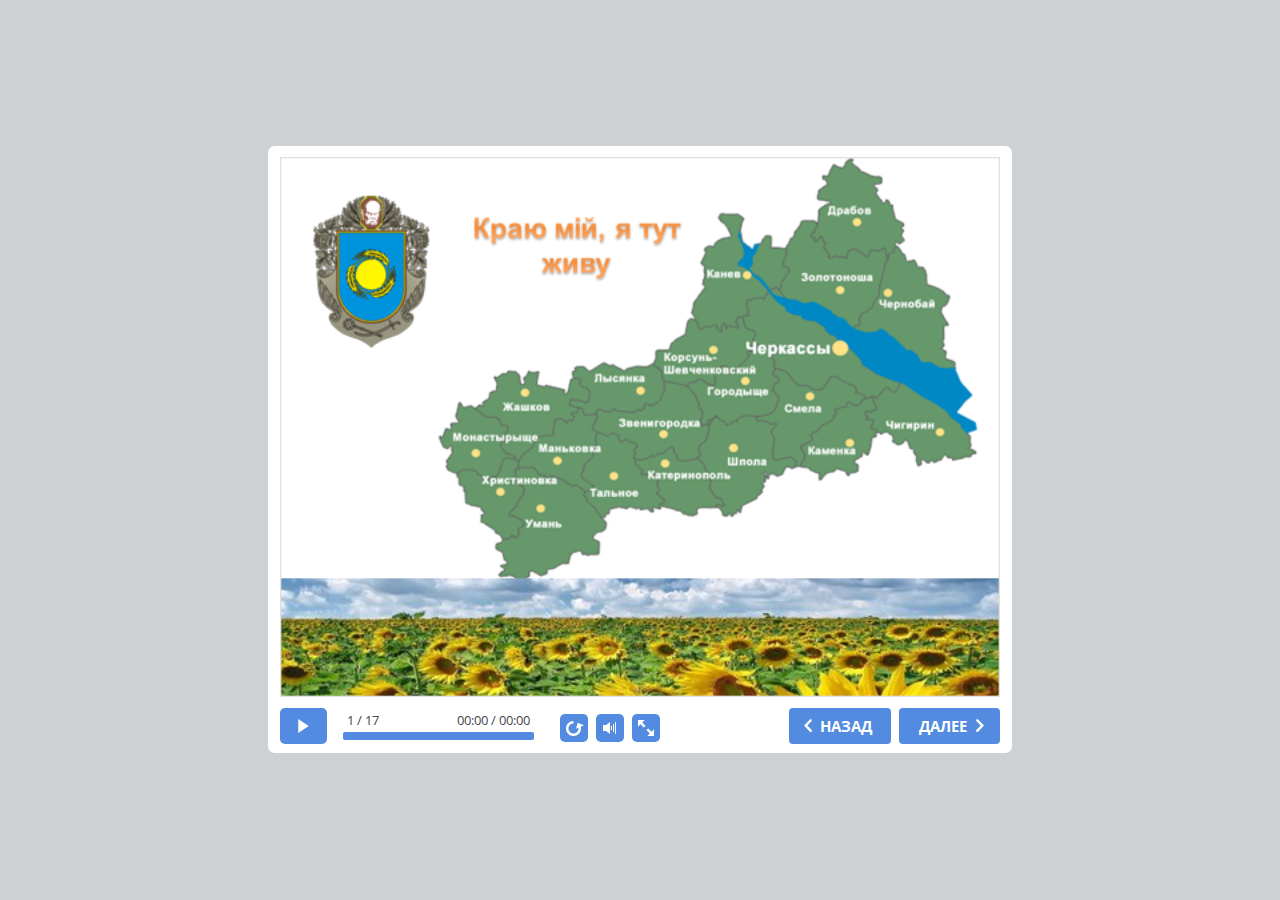
<file: Krayu mіj, ya tut zhivu/index.html>
<!DOCTYPE html>
<!-- Created with iSpring --><!-- 564 479 --><!--version 10.2.1.3006 --><!--type html --><!--mainFolder ./ -->
<html style=background-color:#ced1d3;>
<head>
    <meta http-equiv="Content-Type" content="text/html;charset=utf-8"/><meta name="viewport" content="width=device-width,initial-scale=1,minimum-scale=1,maximum-scale=1,user-scalable=no"/><meta name="format-detection" content="telephone=no"/><meta name="apple-mobile-web-app-capable" content="yes"/><meta name="apple-mobile-web-app-status-bar-style" content="black"/><meta http-equiv="X-UA-Compatible" content="IE=edge"/><meta name="msapplication-tap-highlight" content="no"/><title>Краю мій , я тут живу</title><link rel="apple-touch-icon-precomposed" href="data/apple-touch-icon.png"/><link rel="shortcut icon" type="image/ico" href="data/favicon.ico"/><style>body {background-color:#ced1d3;}#spr0_1958a6b {display:none;}</style>
    
    
    <style>
		#playerView {
			position:absolute;
			-webkit-tap-highlight-color:rgba(0,0,0,0);
			-webkit-user-select:none;
			-moz-user-select:none;
			-webkit-touch-callout:none;
			-webkit-user-drag:none;
		}
		#playerView * {
			position:absolute;
		}
		#preloader {
			width: 50px;
			height: 50px;
			position: absolute;
			top: 0;
			left: 0;
			bottom: 0;
			right: 0;
			margin: auto;
			border-radius: 10px;
			background-color: rgba(0, 0, 0, 0.5);
		}

		#preloader::after {
			content: '';
			position: absolute;
			background: url([data-uri]);
			background-size: cover;
			top: 0;
			left: 0;
			bottom: 0;
			right: 0;
			animation: preloader_spin 1s infinite linear;
			-webkit-animation: preloader_spin 1s infinite linear;
		}

		@keyframes preloader_spin { 0% {transform: rotate(0deg);} 100% {transform: rotate(360deg);} }
		@-webkit-keyframes preloader_spin { 0% {-webkit-transform: rotate(0deg);} 100% {-webkit-transform: rotate(360deg);}}
    </style>
</head>
<body>
	<div id="preloader"></div>
	<script src="data/browsersupport.js?BC6EE23C"></script>
	<script src="data/player.js?BC6EE23C"></script>
    <div id="content"></div>
    <div id="spr0_1958a6b"></div>
    <script>
		(function(startup){
			function start(savedPresentationState)
			{
				var presInfo = "eNrdXHtzE1eW/yo92krNTJVa2y31Q2L/mOpWt0AVI3ksOSSbpFQ2CPDG2F7bkGQpqvwIjxQsZBjHTpgQAmx2t2r2DyFb2NiW/RVaXyGfZM/[base64]/wPvs7PXm2mU2OpUx/[base64]/nrroc73hj4usQIgyan+poBq2ndfkounkQPsNRbaKtiWX8sVCySm6ulmybrDEqQtj82Of/PPc5MSFppr5N9zb8/1Xz9OWXwhkAumUdCjsF4N24QCz0CRJYapKRlFUYqFlTK1garqazWu6mTWzTVlVb3yaTv07ThMnNcNjKxmdBcY1mBCr9fGnYkV5DS4Izgr/0QRrthS8/hP0CTgRi7nLYzPNOXGpxvw+4B9fih+f8c+L/OPzaSaOr7ehZi29qDuyq+TA2uYLhmwXTFXW8/mcreQNzbTzCeudTVzv7Gut9/94HVjxbVjzr2F5u97ebyRvzdvrLcDCe7vwAdZ/xduge63ffDLrPYXtWOgt073b3p63LcGPrd5ibwloaMPw0qKggock7wWMgM9vwcV7GQmY/EBG39sWmw2kqzBGFznA+E96q71Fr0tbDyPsw7+dUICfgfYFsIV7HfjQkYSk3svesgREHcnb6d2HOzTcH+CRt0XM2OV/fMiYBbtQUFxdLmm2LmuKYcgFVy3JTkF3DEPXrIKtJEAmlwiZ3OtA5pPZw/96j3FzFglXHdxV3mu4Cl/[base64]/carNzXuKcbCBakiUAU4bwGOwf7uty7iZjArQQcAD3ico9guY1PPYMn8KlF/PJnMpLr4n6b8AaX/xew3YaPoA/0ELL/[base64]/Fpq2LNl+CXaav6BNYlN49DOoQ7/vwGIAQuBAAkfE22mq4hFEfkKR5BIIqLof3Ugq0BMKS3tegjYPcV4kPEK0T4MX8dgniW4GB3yanAU/CB9CqiBAdYnnT2zrR6mDqimvqGmiCargQb+Z02TJdTTYcrQQ/Nc021QR1MBLVwTieOnjPKMpPI2y9p5Ho4Z4ICrwntOO+fwcb+cvC97BXsP2bZEgJDwhqcvOsSl8RUuBx0LBWcI9sHT50C7DaBrTKEnvmmDFlm931eaMIEGG88m+8YBBikInBiG/dl1Blb8OAL2mMTujsN0U4sACPBugDDeOJi2hlXeh+ICpFvxhv/xa/[base64]/cDXeT4bSAkRbAKQ1bCcacs4tdQl+rP/gi9VyED7cAWn6oL/[base64]/wLr47+zHjPYGx7hCTLin7E7JBqJ/[base64]/B8i/7Dcg5d+ogh2C4f5Cf+lJZYS4gC0YAN1TY5Q0GEuiWLjnsTZaaQwioCOVUdRUiw6tin1ESrQ5dgnnqQLWIcrIeCMK/Eci/J9hSNOujZ4wSl16FKqj+kyrQRXObESliaZJMwgIiESrxs8SBtxHyN0CnrI2lJ45UdSn8weHu5HwpANKgUsk/1GEV7QPuzDILd9bmj4uapwh5V/[base64]/ayey5VKEGjo2RJEs4pbki2MNvK5om6rtmXmzaRiq5rczlRfr5/51DflvK9kJI4wLtz+6StxRtpAuxHLw+Z/0Ib2WVoycjs0bAvSwyWqcD5Ae6j1w/HUIDvqo2IXlqpAS0wa3pPoZpvMXdgx2IgQMN6ek6vpRsJayTAOmSgZPk63UfKTXfl08ppt5Ew57+qKrDm2I+dtNQ9RT6FQ1EqWa2b1JGwm903Vd9A49X6MIYjKBSuDlff7CEaExddw476UVdIF6kqB7ctgyaBN/[base64]/QUPnxlX/[base64]/SRBpHIooA7yCbB6BR8b9LYXUoKSVEWqOEMXxHNg8nWYPaewfQ60AxRWwaud+Lh1o7oVIkWwj6fw2E/1SIlC45HbBJZN9T2WHYncSocKPoJL0EXijm7VHR1ueA6BkRHJUO2c64muyVNU/JWIe9aSSVoNbkxrB6jM3x0qC1T1MMGiborkQNaWH+IHMLCGkS0LrRCF8IKC/[base64]/jTXBIA9RftN9qnNpWZdnBVcD/uJNeFUWohVe9Bmst8O5SMkp+nxnl4WpFq3eFZxXR813CZf/CegmRfcauOgA/X0rSidOQgmtuJxim1C3H4vp78yW6XFTTX0jVTLpnFkqy5OVXOW6UcfCq6kMpptm2bSbYqucGtmm91arrFxUhuMd8BFK0c41TBePMfcNXFBX5NYbg0laKFSVVnmlNSbYzehLkK98VaXpyaVzKfT1+8mILnrNQpNaMY+bxmGrqRhUk5KHW2kC0YeVMnWfsILsQJLsFX/xUJGHv8yMHVdzx4OjUu3qIJpZg4UorsO5diYkCK8aPFyP1ai5Ekz9zA5ki15pWJ8enJCwOCaX+DXZobXKCDBdL/ZisFgxlCruLY5MT47MSAMEZUGCVT0LOqltdyZiCLkdd1LZBGyZiBEGL4TDarmEpOxe/jA+ObR4xvvsPx0XzQO3fn8b/h2LtLk/6HK/gSExrh+sSV5uTEFJrBa77YIRmKP/5lDQkR69OBoZ6JvOIUvDPFH675Hz6PmHHx2H9Eh7ieGr86Pz89lTk/PTXfnJrPTE3PXhnDZfqnEv2BEfsopq81Z5PuXxw734w8rmfzttN/239Ws02nWEB3NH1lZmzqy6HpS9OZ8bHzn12anb46dYHY5/AvkFz+cqY5C8vzWYzr5MTcfHm+eSXO11XdrJsduD0z25ybaxLbgmNlLSNKMTk23pwMJTNh063B+xEWwcT7SK5NzE3MMwn4uZyp4auaY5eafRMruo7q0GucY1PwVN+sfd58c775xXxMqpnJsS+bswc+ND1zdeagdZyZnb6Ek+i/b+Lf6P3J6bELE1OX8KZTwL/RmygAMohtBqE4Mz49e0Fsg4J/8TXZuPz8Hh8DchrBdzmiCwHa+7A8H+B1Dh8ZigYq4tNUhCl/mAnuXfPf+CNO19EwfJy6Mjb7WXO2Pj1Nr3vi3gKym7PlqYvT8H1sfn7s/OUrcGkOzcF4OND5hMGvRV4pLJO62w2rWHRrtbI95DaskbLVGLJsd6hhW8X3G/Vqw3ZPlysYVj0R4fErOqaHCQgfHG1xy3eRqlx0mg6kOphttV6vnm0MWxV3CLk+hhDtJWZhfJy2RQeGIDQ/jEfF+qB82qqXq5WGPQrsKjV6OZGSt/0g5aKuOyaXt+Dn1mH8am69Xq6crrE8LdGE2qOjR1v+YUDIK4G5KEocwW+o7LjU7/LX5DDqenU4XA7/qMLrLMioU67CWoyM8FIQN+TxDfXyt6jssxc5bfxS1CC3vM4As+Eh6yN3pFErusAQ2Vbrjdro8HB1pO46yHQFHmv5qTCkVXepk0WA6PJrDb0FKUiw6WUyTvuo5UBpEVV92pxd4nU6CbmBuZuPnhdc4YHk/gHG7r2bA3LW3i9XGiAjLYC4XB4q1z9qnK3ymvfBNDresUarVEfOWkOvNwy/FBk5GoHtHKraJg8xPOLW3EodNmD4TLVeRf7/JZqLIjsH8R6I8x5cTaZqynYSQwRfo9KolhrF6milHsOh9N4fR90awaUyetZ2R96T8Gy59F69WofJ+Tdr7w2w/QC4JqIND70jrt4EbecsmOtZa+R9nn5xxIULTuNcuX6GxcUi6IZ/hmVREu/l7fW+7t2j4g8dFNmTqd6+QCdSt6SJ2swsegIazLde1vCwsBGhxI/FARmhlcXqWVC/jxpD1dNg7cqnkeQvom66xGddt2l4VkYY6ndZw/hC1Y3fJzCoAUiGjmYhEQ9dCVhU6iPVIbYDjYr7YZ117htg8633bRJRdbQ+VK4IM/MXoPwe6P+aRAno+oDn/Y23Bv9WBNHoyAiATgCmXCOdx7kMuYHO75ARCl4Y2OGjxAxGPtn5wm/i4Ib457gXabPIOvgddx+AXOqhIjIYZgFfp3rWAhyAFtRHykXEF9kxv24X5u8dWs6dgXH4QoeK63RWmY2+KL39J2nSruSfv0bRM/7I5ypDVcshoJwFfFqn3f6pR6bTOmggOt3ia4LEhSxxvp2L+R2uLy2SMWhxhZ2MJVWBdvxT2qguPpKlYQhfxLm0NhXNJqo1X+4R6xy4LIB4dagGJsrxr6Dwa+T8UDPuiOYaH+8NOneBTvaxGbFq7giDtyVeGt8+kLAhgP5j+Iq539dbTOZ/pnz6zBD8q/[base64]/x6AjItnShEWuItyDZ9ihoxeIgLutxhE72rff7FDPSi5XImaeyaCw62Ui9bQzGnHMrQjZvQAQleb1Cw95C2oSL9cbT8r42SVR4i5xrDIM28G86YD+QR3PCNDvHCTxDTd6T3hJ+oOO6HGDWIpw9YvAHr36GOzX0qyXZia5ksdcwZ9QvvW2fGutCjlhQcNKa+zt0Y2g/wV4Na97pLcLDYaC1+RZlRL4nNnQhehL6/tfBB4H8EWnhz6b2orQFJEkzYRpg2/F0xFUts3gpXbwGlN5n94RK/OaTeFEXvSnqRx7gQ0KGVc+UrYxOT/XfP4JN2ucpmcBsGvRt6mZCsXClVeZ59aU8/YaUa0D5GgLDrFK8Xh8HgXlIG1elnVjsDSyyEo7eag3NFnUFiSotiadAhWVr42DnXrpXrwne2UHmZgmzIcWIG3wC8q+ggEpLHnGy9XB9y2QXziWrqogYR7EH1F2A3etb1F4IdY4KpwVly6EE9ZEoHeQtEOI3wfM0UgNJHsRRd6u7u8XsPFKH/4Wi5/Jk+iaVBESH6xuzdZ56BAh8rBowo4bva05prjUAYV7QqRVdE8EsiLWrFKECtcGGG6rUwNHxKW7AfHGijIx1df8tf+cfcYnw4DXXckgW8ghVA3cKkZDtGOzDgTxAArnnPISX5P+8Z5ITPvL/iQf8fve9AlkfeN6cSHscQFcymG7L5mGJaft1l29v69ICHULbIM8/ofFSiP/U5jNoEkFqjWioJ+KLyi6WuW3afIJSB/4BBLQj/XUgl0vnoQvcl9fUyILQvRX4oTgxTnoxVrA4pDOFhNyHjCSINQsbBSXOHj2Vskl/BMxVdiVm3grM0kJP5k8QFEJts1etW8cxZUKIab16HDtfgqbO7g9Q+JIrV0RFIKANV4wpNkKuKXxeCR4EGeWAZCSwq5Yz47Hd08ML/NWj8XtTdgQS492CQE22Un/4EUBmki1RefuQ3xPH8XrzYFaV/bYeGc6iXhxuW41AxiavaO+RCur41FKnshvhNW8HIdKQuWnOic0TxqlN8mOIZqwLm/NccacR1g2IUllkiBYp12iH8DWCtXxb+m+m5yCgsJVgf/h4p3JFvDzJLfIjr1pCoo/WGDWRXFVYHooXKd1ofSB44XjOIiX5o1SCZW5is+iWysMj/qxfHjhSJDFK4vH9nU3Tjxv8Dd95LuA==";
				PresentationPlayer.start(presInfo, "content", "playerView", onPlayerInit, savedPresentationState);
				function onPlayerInit(player)
				{
					(function(player){
	(function(player)
{
	function findConnector(win)
	{
		var retries = 0;
		while (!win.ispringPresentationConnector && win.parent && win.parent != win)
		{
			++retries;
			if (retries > 7)
			{
				return null;
			}

			win = win.parent;
		}
		return win.ispringPresentationConnector;
	}

	function getConnector()
	{
		var api = findConnector(window);
		if (!api && window.opener && (typeof(window.opener) != "undefined"))
		{
			api = findConnector(window.opener);
		}
		return api;
	}

	try
	{
		var connector = getConnector();
		if (connector)
		{
			connector.register(player);
		}
	}
	catch (e) {}
})(player);

})(player);

					var preloader = document.getElementById("preloader");
					preloader.parentNode.removeChild(preloader);
				}
			}

			if (startup)
				startup(start);
			else
				start();
		})();
    </script>
</body>
</html>
</file>
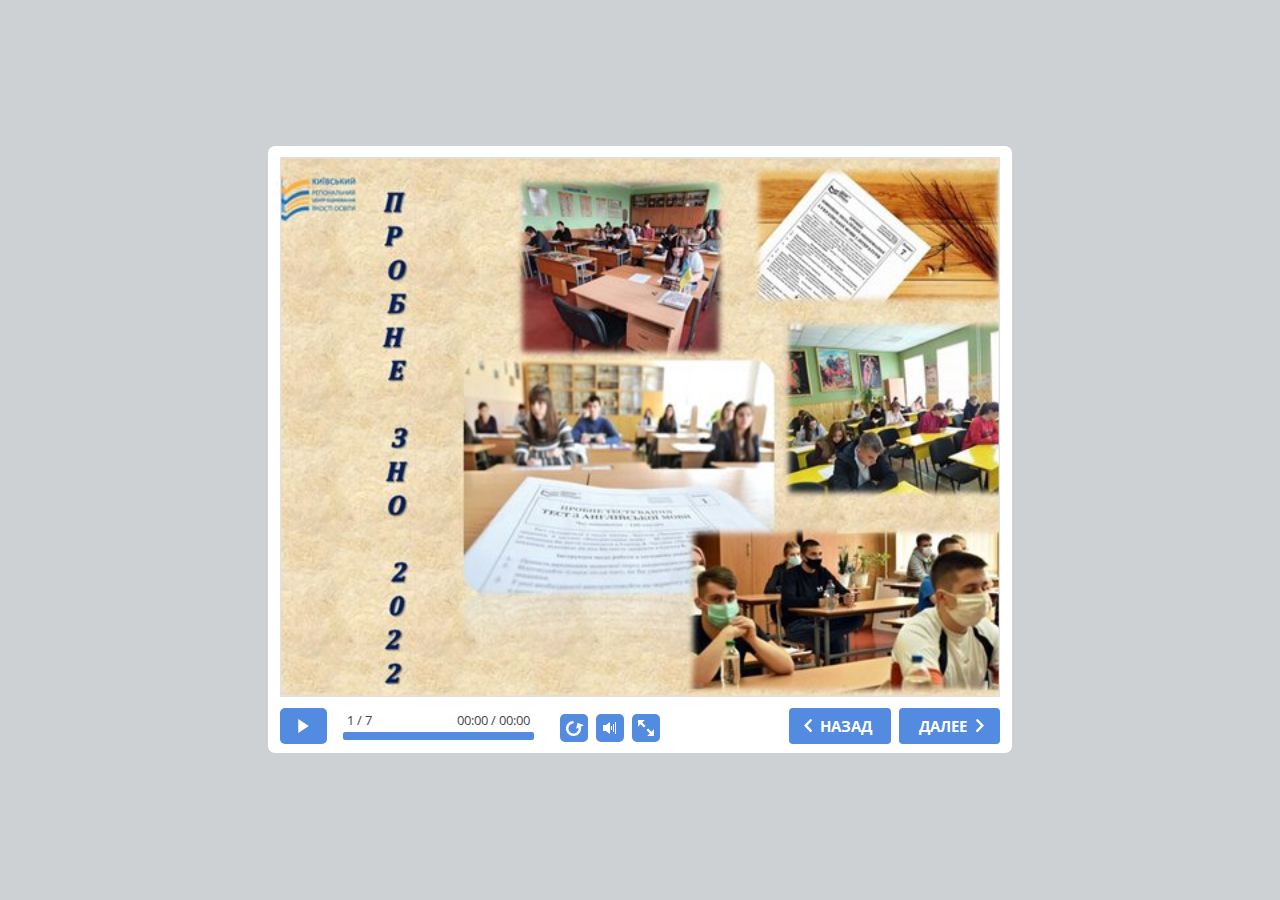
<file: Probne ZNO 2022/index.html>
<!DOCTYPE html>
<!-- Created with iSpring --><!-- 564 479 --><!--version 10.2.1.3006 --><!--type html --><!--mainFolder ./ -->
<html style=background-color:#ced1d3;>
<head>
    <meta http-equiv="Content-Type" content="text/html;charset=utf-8"/><meta name="viewport" content="width=device-width,initial-scale=1,minimum-scale=1,maximum-scale=1,user-scalable=no"/><meta name="format-detection" content="telephone=no"/><meta name="apple-mobile-web-app-capable" content="yes"/><meta name="apple-mobile-web-app-status-bar-style" content="black"/><meta http-equiv="X-UA-Compatible" content="IE=edge"/><meta name="msapplication-tap-highlight" content="no"/><title>Probne ZNO 2022</title><link rel="apple-touch-icon-precomposed" href="data/apple-touch-icon.png"/><link rel="shortcut icon" type="image/ico" href="data/favicon.ico"/><style>body {background-color:#ced1d3;}#spr0_13a8e6f {display:none;}</style>
    
    
    <style>
		#playerView {
			position:absolute;
			-webkit-tap-highlight-color:rgba(0,0,0,0);
			-webkit-user-select:none;
			-moz-user-select:none;
			-webkit-touch-callout:none;
			-webkit-user-drag:none;
		}
		#playerView * {
			position:absolute;
		}
		#preloader {
			width: 50px;
			height: 50px;
			position: absolute;
			top: 0;
			left: 0;
			bottom: 0;
			right: 0;
			margin: auto;
			border-radius: 10px;
			background-color: rgba(0, 0, 0, 0.5);
		}

		#preloader::after {
			content: '';
			position: absolute;
			background: url([data-uri]);
			background-size: cover;
			top: 0;
			left: 0;
			bottom: 0;
			right: 0;
			animation: preloader_spin 1s infinite linear;
			-webkit-animation: preloader_spin 1s infinite linear;
		}

		@keyframes preloader_spin { 0% {transform: rotate(0deg);} 100% {transform: rotate(360deg);} }
		@-webkit-keyframes preloader_spin { 0% {-webkit-transform: rotate(0deg);} 100% {-webkit-transform: rotate(360deg);}}
    </style>
</head>
<body>
	<div id="preloader"></div>
	<script src="data/browsersupport.js?15DD499C"></script>
	<script src="data/player.js?15DD499C"></script>
    <div id="content"></div>
    <div id="spr0_13a8e6f"></div>
    <script>
		(function(startup){
			function start(savedPresentationState)
			{
				var presInfo = "eNrdWuFuG8cRfpUDCwMtIKrH4x2PVH8UR/JoEaF4CnmKk8YBQUmUzVoiCZJS4hoCbMtOHdi1UsOR07R2mrTon/YHrYg2LYnSK9y9Qp+kM7O7xzvyJNmJ3KK2YOlud3bm29mZ2Z3ZuxGpR2YiNxKKnNK1uBJVFDkTVTPJRDQpZ1PRXFpPpzVFzaaSymZkKtIF4vl2c7FRk35TtCRFVhRoXQpv/jQyo6nyVORqZEaVNSADqqVmu1ZutSvxZFzXFBmoWhuRGUWOAd06Qql3Ouv1bq29XonJ08p0rBKX5cSvgK4WmbkRaeCva/[base64]/MvOan25Fpv+La7t0njrEi35socJ0MlTI7A1kg8TkKdlOUYd6rSupnRViylJVdMVXalFY7HNT6Yw5NA0P/6Eq4KBX+aDZfZP5aOZizPF1ekJMBOLztVqq9bhTWXG7wP25zr/c439XWF/Pm0y4qCiUnEzZ5hyKqrrSS2qJmNq1DANPWpksslULqvJyZwZoiglVFHKO6go51vnr84z54/OU+cryXkCf56JGE8KNDJpNZXMgtqUnBpVNS0HT3omGk/lUqmEZhiyEg9RYDxUgfGzFPjZKYguty83nG/dm86R89wZOn3JeQmPu87Q3XHvwe/HErZCY885gL8vGM2R+7m7A70PgbIHTUN3+/K6LBuyc4ys3LvAY88ZuLfdB8BQcg6dvnsb2h/CUOA1hEGv4OmQeNJwydl1b4HMuxIb7v4eht+VQAoMZ0w/B9o9d4ueH/JGkA+NIyZB8A/g7QfnaHIKvDlkGlMSwLjt3nS3nH34K6QB+h5yPwTOt3AqziG29fnLruAI8kHyAMmnACK83XS3AeA+jYCHI2K/Bei36BXnsQWiSZjHEpo8REw2XyHUCxfFoHzubk9LgQUM5wHriG8vQAUDhItzugWwDqBxj82AKXUHXoE/n9a+M+Awf7Jmpy+3nWcgE3EOQM3bMOcd5NsD8H33sdC7+xDNBt62UfIBgt+CWfeoHwbsiqV/TuIOw9W2M4VW14OeAZIwSzwEeq4Bto7ugxlAFTRJXLwBdD5gxkcrjDz3ECjxY6rAtgHSjwyhh68wtS9QBbukymOkpacemxiuw4CQ/ID0Yu1+gN/wCoPvkkJ6aBHA9iZhQan7RA4aGDdQakJSAn4HhAEp6f8VQkQvInXBlG+fwzpi2Igxlvvu1q9Af7uE7gh1iBD86zNwXnnqQeykj2NvfgNkgay5zrdpeRHHMYPJPRsGPidTRUfZQZpx7fadVwhlD9dMAGEMmTTEeADTJV5jg7GJ2zgS7qEcXCi/maE2wjxLrPZzaNzjdkbDWKz4AieA/Ifow7fQyJgV/w0mArjcJ9ANtkb6Ixmf0wha4HD1o+PwMLKDFLfImFHvOGKX7BMV8HvSHS0AeQ+q5wgZk/mxlULPc14CdFAN2i8ayOvMmlRFSiMtMmvmMeUYyBF1j+lbcCEL5X63Jf2cMXhOIYkzdQ5/gRiPgXRAO8gB+cUOwB8yE0Xz7Ln3BJbRGqN2A1vPi3PcEhAUyt6lPcmT2XfvwFBmxbuEkK87agTtEEIXU7JP/cSccZHYyuH63ESbpnV/IHmihP7QgfnGsQ0Yh4wOo+l5bNu0MxyTXm/jJGgTIKs6ACWzRR0Lw2RVzA3ZtoiSjsmunqMHkC3v+kfiNkjhbkju2aOzwE3GYWe0k3tnBqZgshA09XtMXXdo8IDMgZ0NJAipKHbP10qK2nGew674iEVsEeolEnC6WQu8fsLAtAHT5V9yAmD82H0SIEAF82BACkcOaMewKH1mxRhoFFnCgE9UQ2G/IjoAq7vMMcH2WVT1WYIvPlAcfKMIAUYT+b9OPEwzl1LjmVQ0ncFzc1rTooauGZB4yOlcLpFQIBUJOTeroedm9R3O0LJyzEzLiVw0Y+SUqCqrZjRpaMmonI7lMqlsSk6beoiitFBFae9yKptSDTOjZaO5RM6IwjOk+9l0MprOQUKbzRnxuBqWiSVCFZV4hxWVU5IpTc/pUVM10lE1nk1FkylZjuqpuB7XwC9jmhKiKD1UUfq7pCjewEpa87lGhGYTsVq1hlSuUtV0Hfr5/FcaXXn60+bKSgTGGZGZ2LScSCZVPaElFG0qkkXUSkpJJZK6RljHCJaDBFfgVZTTQPbimcJj5yx8KrLIK64jFPUzUSjnjqI+gWLxbBjxt6WMMDydicWRyrW1+mJzdXkCmPpfWKXOpIJOBqT91zQFwhIc16V648oy/O9IygSghB+QPJ1U40oipsdIAAMUkyE0MTxj/cuBfr8LAWOdCzfa9erqhFg9KDYla4oOW4RPaiwVU2WadnWcYnmc4grFqLiix9QkI1mcUEbyVDzJt4oHYxtdHi3hr/lAEX5VPKxhNR6jul1fq63WG3h1sSGmMSLD6SxeLyMhOmLTC/0tX63eK/6zhw3x8KmvlsmH/c4v4kZkcb3bbTaml5qNbq3RnW4022tVVNvPcvQPJI5RNDdq7bD+lepSzTdcU5Lp7Hi3GKum9Wwmhftbc61VbVwvNK80pxerS9eutJvrjWViH8cfILl6vVVrg3quBbiu1jvdfLe2FuRrxkzFVCa6W+1ap1MjtqmsoRgJP8VqdbG2OkKmwwoak/0+Ft7Ex0g26p16l5HANhvXVbxzrF6pjU0sY2Zj2Tj1NWDU2KwFb9bZrX3WDaBqrVav19onDmq21lsn6bHVbl7BSYz36/jj719tVjF4YGc2hT/+TgSADAKLQVY8vdhsL/NlkPEHb3GD+NmFFDPIJhrfVZ8veNY+Zstdz147OKTgP/rwp4aPKXtoeX0b4uqKON3AQPFxZK3avlZr280m3Vvi2oJl19r5xkoT3qvdbnXp6ho0dTBALI4ELYUI3/DdjeXJ3dMVI5Mxy+V8umBWjFLeqBSMtFmopI3MexXbqqTNi/kiu1voU8L6ipX/9iVegMLEdQsT2wOqru45PUB1MlvLtq25yrxRNAvI9Snk2y8woaUqHmW3fcyET+NRND7IXzTsvFWspBeAXbGMnL6hZP6YVbOHvBr4AxZJ4e/gNH5l07bzxYtlhofVoLFY8cqrjIt6PhVPqFJ7Kr9CPmsis++ETk6jtq35kToeUYn37mspZCGbt0AXpRJTBXFDHl9SyWFANYEjX93lBb9DGTj9CWbzBeMjs1QpZ0xgiGwtu1JemJ+3SraZRaaPYViPFeuoonqfar5kEEOq7wFuiRWgqDSGsqD3BdXNengzJCq/NOYF1Sf7XtWJWc9zQjpw9mD2X2AlZAJn+b18sQIYSQG8OV/I2x9V5iym8zEz9cv7SdKKVmnOKLyemGOqB3nlxmMqzyF9L1zEfMksm0UbFmB+1rIt5P93fjtDVwbuHYC3zUqx/DYHy5RYqJpkiMZXKVasXCVjLRTtgB1KF95fMMtkLsWFubRZuiBhKVm6YFs2TE50li9MsP0AuIZa2yMqzfXfyNouGTDXOaP0Hpt+pmRCQ7ZyKW/PMrhYYaUKPRWVJVF/dr9wH7CCYx9fo1hPBXe5hQ4u1cutNu4EJExEL2N+nseIEWJwcaqZcq/MWHPgfh9VCtZFiHb5i0jyZ17rxrLvscQu9rgzgqifK4nEZzEt8YsQBmUwksLZLCTiockei6JdsgosDlSK5oc287kvgc1XzldhRNaCXcgXeZj5M1D+Cej/GUYJ1vUBm/eXzhP4/5gTLZRKYHTcYPJl8nmcS8H0fP5A3K0cke0d8JL7gJUz+3ThxK+BcUFEef4WLRZFB3ZX4m0O/A6GLpIgMHPzzVpzBtgBeIFdymfQviiOQZihGjK/LGLs8IpnQg5rwFI41U1F0Oc11z/wu1yawyHNoD8tJF8qFiwjS4YyB/ZpXDTHp+6bTu8kQWiku8ITsFgsLhQpxGAZGu9B+nRz4pXhKVhSbfuAHIa7i7BkaR6OL/zaAy9C7kl1qyxwl4xLsGWBiVuFMoSorGhB8E9o80PPuMev59kNo+9Gsx/KpmSUzRIz3p64kDyRsMIN/RndmBA1v/rEa6CwYbP5i7MF+G8zIX+hO9B9BBpGPW8WWSA8oFVjgDxaHi6NcvmSVcqyQMQ+E+DaPibuR7h1ehX/111OJiJfzFjgIhk7IOYpkJJyYQBugn5BYhxAM8iMuXPBrMDQKjb366dhnvNyYtGgZ8ivh3v+Kyh20TElsFOglegmkLaewL5ExrNHtxC4b7/yuSK3pIKxUMzMVtK2L0I+IXfbGi1qgBQ8dcxbvvM0ypQf9AZxmR8080HAzDkYzhNOiR9COGK6+sr5frLTeo9Mz/lmsusjs8yDJ+vznRYhyIkYwyLcI/e++GCgz83GM5Eev0alO8hAEINBFFEO2JUubU+B70Dcrekw2WUTNtiinTcKgU15hGEYDKETCF5PKMR7SNvQkd5fyP+mkjPyBdpcAzZIMx+OZnwPv5gY3eKLyypxpu9LF/g+UcyaH+KpgY8+QXkT0Z991fMQD1pkIKPJh6MObEbj4EV0ZrbO/agnrJ1fkd0PWPsJ+9Wk172uCk6GjdHiLWJGvyQ293z2wv39R4P3Dv5nWAtbXIglZC1jSEJC2N4obfif2lQgsflRdvUjTOlNZn864jc3qTe1ovNCz/MYEw50GOXM6Fq1vjreO4sj03mLhcF9EHp/tMuMyPLFnMXmOZb2jBMWLY/2KRoI2zrv0BcJh6PD4FFYBtUfZ1aeBRVzcN/SVx7eBxiTxJQWBdKgU7K00bBLZrqct/neSR8EMAqKIT/lzCACwHmdDnxH8sAma+ftgsm2YPZR25C+zhAn2JPqL8BuYc4UimAbY0iooW9Db4uT3C6lg+JrpV1hnq+ZAlD6yFWBS8g+qxTf8v36bFxipt8G0iAfiDGZ7kPG03Pgn3QG9Dnhea1p2TRKcIzLGMWMyU/wt3la1AtQgFuhYgp2eXQ0/I6W4Jg+KBWfnrGoPRShAZcpwIeloVkzZwAvTwPoW5iU7AdoJwT+FQ6AT5y/QUryL+d7yAm/d/4pwdhnzteA5Rvny5mQ4XhEhbBpjth8TGda9oXyvjP45IRBiM035nv69it0PxUcFtJkIOWKlctx80Xn56q2jfQYEMrA/4KHWgD/9YiKp/N+RY8l9XYeLHQsRX7EirD0fTJVsfrkMGQPhyEZj3fSIMs4OWnuS+TUL2lfoa+aJMa6J3JyzMnEJFEBfJEN2zYys3PgRGW2eOhn+PnqLff+JLUwiYy1UIKE0nM1VqHxclUJD7dU5+lN8sAyEkRUyhlx7Nf0rSX7dvaQf0Z1fyIBdrcnOdFCifTHM5VJOl/l5RmdhNBpD4LFLj/9a29oOAc7P18xslkqJrGq9gFtIUMRDXkqu0cB0ScZGw/8NSf+YZ2/6hQUk5k1ihDO36akkml6xSgss/gKFOzTuJe4O/775j8YPSsy8kgJ0Ye9+wp3tLd7mSUOYnVrSNQxesMCsq1qVB3wFyrPtT4QLjhYMwhAP7VqEM5tlKyKEtmoyP/Wi2NnQqKANFLv/zgUbW7+BzJaklU=";
				PresentationPlayer.start(presInfo, "content", "playerView", onPlayerInit, savedPresentationState);
				function onPlayerInit(player)
				{
					(function(player){
	(function(player)
{
	function findConnector(win)
	{
		var retries = 0;
		while (!win.ispringPresentationConnector && win.parent && win.parent != win)
		{
			++retries;
			if (retries > 7)
			{
				return null;
			}

			win = win.parent;
		}
		return win.ispringPresentationConnector;
	}

	function getConnector()
	{
		var api = findConnector(window);
		if (!api && window.opener && (typeof(window.opener) != "undefined"))
		{
			api = findConnector(window.opener);
		}
		return api;
	}

	try
	{
		var connector = getConnector();
		if (connector)
		{
			connector.register(player);
		}
	}
	catch (e) {}
})(player);

})(player);

					var preloader = document.getElementById("preloader");
					preloader.parentNode.removeChild(preloader);
				}
			}

			if (startup)
				startup(start);
			else
				start();
		})();
    </script>
</body>
</html>
</file>
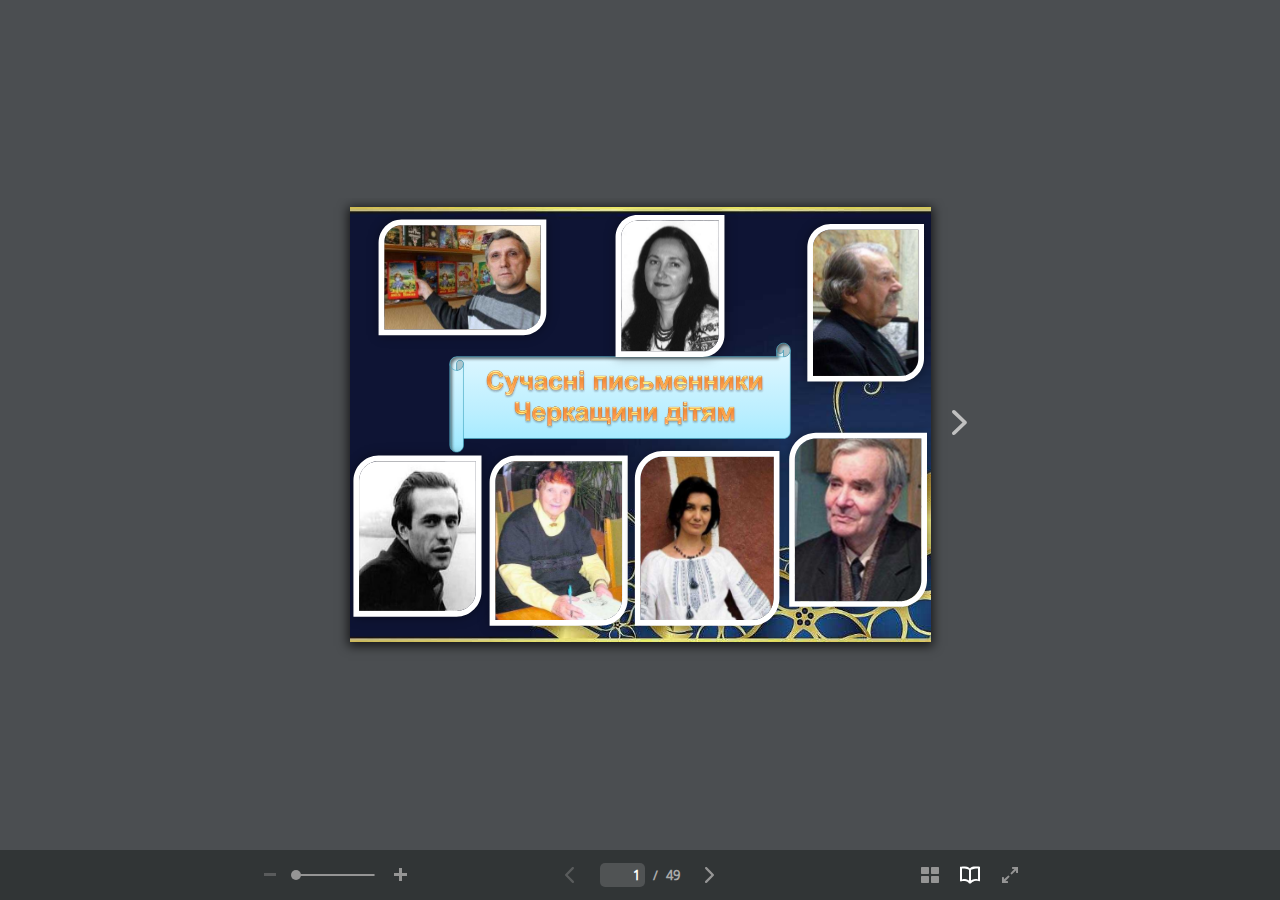
<file: Suchasnі pis'menniki CHerkashchini dіtyam/index.html>
<!DOCTYPE html>
<!-- Created with iSpring --><!-- 964 604 --><!--version 10.2.1.3006 --><!--type html --><!--mainFolder ./ --><!--content book -->
<!--
Copyright 2012 Mozilla Foundation

Licensed under the Apache License, Version 2.0 (the "License");
you may not use this file except in compliance with the License.
You may obtain a copy of the License at

    http://www.apache.org/licenses/LICENSE-2.0

Unless required by applicable law or agreed to in writing, software
distributed under the License is distributed on an "AS IS" BASIS,
WITHOUT WARRANTIES OR CONDITIONS OF ANY KIND, either express or implied.
See the License for the specific language governing permissions and
limitations under the License.

Adobe CMap resources are covered by their own copyright but the same license:

    Copyright 1990-2015 Adobe Systems Incorporated.

See https://github.com/adobe-type-tools/cmap-resources
-->
<html>
<head>
	<meta http-equiv="Content-Type" content="text/html; charset=UTF-8" />
	<meta http-equiv="X-UA-Compatible" content="IE=edge"/>
	<meta name="viewport" content="width=device-width,initial-scale=1,maximum-scale=1,user-scalable=no"/>
	<meta name="format-detection" content="telephone=no"/>
	<meta name="apple-mobile-web-app-capable" content="yes"/>
	<meta name="apple-mobile-web-app-status-bar-style" content="black"/>
	<meta name="msapplication-tap-highlight" content="no"/>
	<title>Сучасні письменники Черкащини дітям</title>
	<link rel="stylesheet" href="data/css/viewer.css"/>
	<script src="data/js/viewer.js"></script>
	
	
	<script>
		if (document.addEventListener) // IE9+
		{
			var book = "eNp1Vd1O40YUfhXL0t4lUfgLG+4c2wELY0exA0XVygqsl0ZKCYpdVRSQIKmKEBSkqtpKVXdXe9PeeoEsISHZV5h5hX2Sfmcm2WRXIETGc86Z7/x9c+ZAjWtxPVSXVPaet/kpS/gJG/DXCvvEuvyEX7AH1mED/HVZj3UV9h/r8GN8JvwMogGJbvlr3uJX7EFNqXvVndCr/RJG6tL3B2qEL3wszmZTC/PZFym1Wd3dIclMaj7/4giCqFqP4Vwv5GYXZxayc/n55/MLBUNbzBn63OKcMast4D8H5B+qkd3YrtbXw2ZUa+yqS3Hzp1CIS9Uo+rnRfKkuvarWI8hqM8+hP1BNI9C81aCked6GWzYCw9JsdzmwnHXNtoyJ3NYKpk0leINcr0WCA37O7qkICTZD1ucXGYW9w9cnsf/A2+yet1hHgfUZFkgTdpdBnE84/eLjD/LAblFdcXzKAyqJ5UphQ6h6/JifY+1CwH/Hx5Di6YlG3LDu0tOeSrammyuubZhl8vdu4kCe0TVHl6G8BaxsbyJVtqvhlFgsZyrmv5DcDQJqsztq/efjf6W9uwotflJqqRBoum56nlWwbMvfDPSyqfkw2bD8FcEuhHCHBBN4Gyr8hDIfwvuQn/ELfkm5d2iblg0AC7vgVs3ba9Z2dx51UCmXTcdH+svml7qCsS2i5EBgA0ehKqOYbeoSKkgGoleoI/+Nnz+GvOz6buCY3/myfESHjui2AE6AwfrUQoBeInr8fgvbfhK2VDbXn4AV1CLYcwE9ARYN/BrYMIKC666uaeXVYMXURq3+k5iJIK5FfMQUEOwOgh4ECSo8ZL1HAPxxqnDTVfipKNlA1B8nhzQQJFtpHkgO4h6IcfD5+B9BjrEDQY43KQlC1+R83OeO4HILAJOOPFq6zCjCZXfCvwFdLnIgdePIvcDXCmN+TkLoSitD2/[base64]/ousPj1BxTECINBmjYRwpV+Rr/RNkIt9JUMEDI0ZxknvZn+bYo198j/EQRI7uNa9EXL9gQIIm8bh/g7k7S85YqD+iP8o3rU2NgRlEMRM2H8nZO5SBGJqLYND3fLINrk6pe4xkVgapHeBCbjTjcjovNxo96Y2+fhtn4mXqFTdikAUdPYL44V8zpRS29OJObT+u5bD6d12aL6aKxqD/PZvO5BXMOLmuRmIilenXf2o3DnWY1Fq/hCLMZRnGjGXpxNQ7HT2S4W92qh9r2dhhFta1avRbvrzVehqMzR/8DaZX0gA==";

			document.addEventListener("DOMContentLoaded", function() {
				PdfViewer.checkMobileIntegration(book);

				var viewerInitCallback = function(viewer) {
					
				};

				var startupApplication = function(initViewerState) {
					var fileOpenParams = {"type":"fileName","filePath":"data\/book.pdf"};
					PdfViewer.open(fileOpenParams, document.body, book, viewerInitCallback, initViewerState);
				};

				(function(startupFunc) {
					if (startupFunc)
					{
						startupFunc(startupApplication);
					}
					else
					{
						startupApplication();
					}
				})();
			});
		}
		else
		{
			location.replace("data/html5-unsupported.html");
		}
	</script>
</head>
<body></body>
</html>
</file>
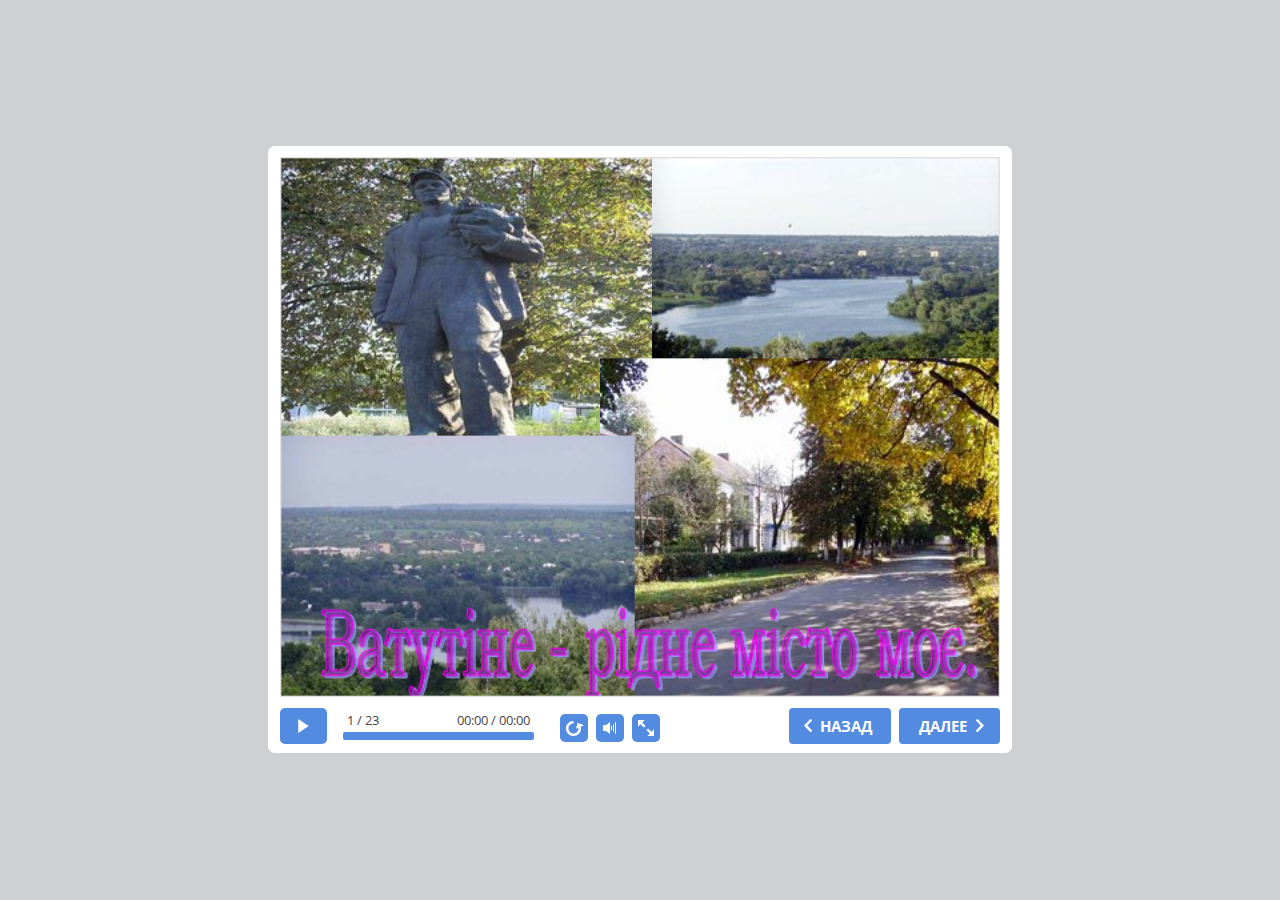
<file: Vatutіne rіdne mіsto moe/index.html>
<!DOCTYPE html>
<!-- Created with iSpring --><!-- 564 479 --><!--version 10.2.1.3006 --><!--type html --><!--mainFolder ./ -->
<html style=background-color:#ced1d3;>
<head>
    <meta http-equiv="Content-Type" content="text/html;charset=utf-8"/><meta name="viewport" content="width=device-width,initial-scale=1,minimum-scale=1,maximum-scale=1,user-scalable=no"/><meta name="format-detection" content="telephone=no"/><meta name="apple-mobile-web-app-capable" content="yes"/><meta name="apple-mobile-web-app-status-bar-style" content="black"/><meta http-equiv="X-UA-Compatible" content="IE=edge"/><meta name="msapplication-tap-highlight" content="no"/><title>Віртуальна виставка Ватутіне рідне місто моє</title><link rel="apple-touch-icon-precomposed" href="data/apple-touch-icon.png"/><link rel="shortcut icon" type="image/ico" href="data/favicon.ico"/><style>body {background-color:#ced1d3;}#spr0_1a6d9f2 {display:none;}</style>
    
    
    <style>
		#playerView {
			position:absolute;
			-webkit-tap-highlight-color:rgba(0,0,0,0);
			-webkit-user-select:none;
			-moz-user-select:none;
			-webkit-touch-callout:none;
			-webkit-user-drag:none;
		}
		#playerView * {
			position:absolute;
		}
		#preloader {
			width: 50px;
			height: 50px;
			position: absolute;
			top: 0;
			left: 0;
			bottom: 0;
			right: 0;
			margin: auto;
			border-radius: 10px;
			background-color: rgba(0, 0, 0, 0.5);
		}

		#preloader::after {
			content: '';
			position: absolute;
			background: url([data-uri]);
			background-size: cover;
			top: 0;
			left: 0;
			bottom: 0;
			right: 0;
			animation: preloader_spin 1s infinite linear;
			-webkit-animation: preloader_spin 1s infinite linear;
		}

		@keyframes preloader_spin { 0% {transform: rotate(0deg);} 100% {transform: rotate(360deg);} }
		@-webkit-keyframes preloader_spin { 0% {-webkit-transform: rotate(0deg);} 100% {-webkit-transform: rotate(360deg);}}
    </style>
</head>
<body>
	<div id="preloader"></div>
	<script src="data/browsersupport.js?1AF534F2"></script>
	<script src="data/player.js?1AF534F2"></script>
    <div id="content"></div>
    <div id="spr0_1a6d9f2"></div>
    <script>
		(function(startup){
			function start(savedPresentationState)
			{
				var presInfo = "eNrdPGtvG9eVf4XQImgLcNh5cR7eD4uZ4TAmIouuSCfNJoEg2XKijS1pJdlJNjAgyYnlIN4oSR0pdf1InKBboIuWpkWLlkQJ6C8Y/oX8kj2Pe+dBjmTZSdqt6tqRZs6ce+69533OvR+OzIycGvmwrIdq1fY1xTYMUzEtx1Y8t1xRNNuuVFVNNxy9fG2kOLIEwNGX/Y3+cn+1fz1qRbv9W1EvahWidtTtr/RX4VE72sEHX0YthIG/GwDRKcAnG9EW/RjtAQYE3ocfo/3+bcB8/udD/d7IqbKpFkfeGTllqmUYCkY6P7cw3ZhfmNBU1zAtVwew+asjp3RVA8AruCYzi4tXZpamF64ATEkvaROGqlr/CnDTI6c+HJnFf97Ff+DXpYUr08WRyZFTb9CLkfl5AFukXwHE0GnIi5OXFqfpMf107a1rRYaeXcxAm0dDz2ehjWfgXkpDa8+Anj8aGqeZAF/MEmIRMK/EMOZLWeDy0cBX08DO0TQv5pFxOPR0Dh2HQ1/MQLvPgJ7KQNtHQ1+9koF+xiyvXkhDIzMfBb2UodtW81cbwEcuZzgYRXBx5Bo8n8fnk/L5pUEuKI4sIHONXCOu/3DkosR6TY6LqICIGioXz/FVwzQ9xQ88QzF921Xcqu8oRmi7qumZZc13rjHFIxcmlybf/PXipZkL01rpP3Bvzw8+PU9bfiGmCahTiwmx75MeGdAQypE6osRSDWTDvNWSqmqEzyzZpmsDebpjlm3d1qcVTbv2VnHkP3HOOMN5JkQtlZl6XJAZsXRvvCWWlxfkgsCs8v9MgZrVBm/GDP0EmAjF4juT89OL4lGD8b3K//lA/Odd/u9F/s97cwycXfzQt6xA00NF18plxXRDXPyqq5iB64ZG6ASGZecsvp67+PqxFv8haOq9Aiw2LPXj/nLUxQWPdqNuIXoU7UdP4W+7vwHvYJOWYQdgq6Ju8c0F+BFADmBH1lD9wy9yn3Dz+p8V+itgAfb7n5UA9gva4VtgELqFH5Z/h+/24ZstxlYAC7LdX0ckgOEWvm3Buyf89s2F/o0sHwgMAAPmphD9KeoAiWvwby/aAdrbiIR+gnntANEtIqIA/4++LBWi21EHHuJ81uDxi3LT5Dv//9mpbFV9M9ACparajmJWqpbiVKueUrUrlXLVrLqeH+awk5HLTsbzyPKbV1RD1WKJ/mH5dnoD+9cL0SZwB+5YF3YCWAb4YYv3DX7aAwDcN+K+HnLf/9CegT8hYfqbBXj3CHgGH8E4tLH7BV3V1QKh28FRHgFr7ZLqkIMjU8Qfwvj7OH4h2kbvRTBRr78O2L6BV9voyPRvogwANaSOtsGn0XRgLEREHs8B8hwKEHx4q4DSgowpB2zlTpVcI36LCB3rEIT01VMC6n/MiAX+4TmgmAAJq7hy2RVvZRYw6sLs7tFPHUAhZkxfaFbBssqAHD7biB6VTrJw2FZV93xDUzw9BOHQy/CTG1hK4FUsp+JXNLB0OcJh5gqHeSzhuJuYMtho2NSYq3DfkfuIl28x82+BSuzFMkFcekBqc4f4EQXmBuwb6l/[base64]/7CRLil+uOqGje0pomr5ieo6qOIHnK+WgajueZxsWx5sDklLOlZTy80rKdqzkpLTA5topHd9GmPYvgMW2+cE2KTDisNus3FC1/gX1X7KtkhvBQjAro+Cg50OBrNCorKuZzz8h1Sz0bpcEQ2jQVgo5cnuRSEAGRW/oM46J0Sm6GStb0PHLAlWHPSnk0Efwyzbx1VoC2RvS1EKvo7pvo78myELxY1r5EUkWKYo9Ri/MAXtYKM37NDQbiAPy/dpEQSdlF8mswu+PSMtcRzsFmHC1e4lAi6WDxVsnAT3AkfC3ZBNYjklXlVC5tHCBCmyR8ZOUm09rA3SuI3okfo+k/wnAl2PjTvqOtWg3ViN/+zOsMVpKNNvLsQLZ+9vuiTZl4Mm5uhpUFNsoW4ppubbiG56rVDRLtQMrVFXfzBFQK1dArWOGDZ3+x6iIYUt7zOWPaDP4R+F2kTOy3/8IOOopJ3+us0MCf0FUhUQDTxdJSFLs1yHWuycU/RqM0kUeKpHWhmcHJA87/[base64]/YxaZDEA2anh0jZItvboSf7tFJIgQClEAIekivSXz3ZXmwQ6LoehEpYqYAXG4Ir62paVdF8y65omuloFS1H9O1c0bePI/qaiyvMriVaI7DGbmKN4WFHsE+cCKDNYXjyFxNnNmvYiuwmdvL0OnhnrNe7sZ9Ker0g3LAOcdg+MUWPBF1aZxSBOH2QGH5CdYAUb/[base64]/FRSsO3E6HKpqCPtA5iP++TzATsKZ5nGAQb8BXiROzJ/8wDCxe8LWZcanx+dJSI/ZVPE1mhDOZOi24MCY6cE5s0ruqZZBcOySzguEoYW1dCKjkNJ0RPN7L4O0Z4FNsV2fHAs7TBQfF+3wdgEllcOworl5jG7m8vs7o9h9lQ+i7PBtKMpZmrHGoldRdJ26AygK9q/RYJCrhtmCyidRjkGGUYMWaJldkWJLVqoim+QlAkEB8Kn20q5IiQjMFz/E8RajC0Fx0rM6vgxeZIrFJz10K2LJ4km5HYBcxMyximwMPc3i/HkKf6LJ0/EPKYpYgLnFjqfFOMxk0MoKly0ZbJ3bLVIq9MQnIF6Ir1hHJBjLTKGtJKwDydbn9uqp3qhr+iOVwZ9HliKH9ihohmg2o1Q80Ldzat3qfkFL/VYTL6JPnUctOxyJUVo9QNOU+FeZJ3oNdy64fBWKlNpr1FPyfBb+F4UuXSLFJoTz7DSZ0e6x6p9n9U8c8WjlO+VYsHHHOHFBiF2A5lPilLld/nDxElvSaedlPIyF3YEN0qRoayAnDyndRK54LYCLgslkQunDygpSlm+HSHBSMm68LIw2fmIAqTrBVp1kbArYc7xsQiU9jLrzyhp0UVAmQh/UvZiY9riB/FUTxXQenI0hCOL5xQXF9nXu0khVU9AoBo4EG9l6vMRaTD5Bc9JDLRDn2LCdoVdYPEZy/y+iOcodjvRYlsOXDUwVF8JyqEBcQ8EP55tu4rpWp5ZUctOJbTyxPaQOvWxCtVYQEwVD7GaSDXFAUf/VKoSyonzgiILkbeFA9Um3fqUTQ+6ZiuFN39N5cnBQUoK/o65DE4ZooSsitCf092nUOAp9YAEgA0AD8YuKbYG4ggE4h8BQXkOyvttZSuqGbXCxktEYm3OuxAb7qcSe1xN5XhHelrYD7RKE9smj6w3UHYoFKV+STzPFlo8Mmo7IvvfOuFFWbdq6Ga5YihOYHqKWbZ8xbPKKuxX1XMqqmdoTpDHuflFfk0/Jufifn1BJucJsWT04BjMS8m9HD59UErjQhaNXW8FsGKNEdnyW8C13l8rFnRY55KilV1kSRoj2i0xY25ShClaxtD5+iyd7wUCuGzDWWvS97vEZqtxFj0n1MZ/EHmPohy2HBjbc6zfkYk4EfA/[base64]/i+aSsV13ItzTfKYTkv06fld3NoxnEt3rCGAEW/xm4cpa1XKKHMrhQy4qlsJ9B6QYZYyyyJGAIRK3JoQl7lFj0G1fIGJh7ivBLww91S9JdS9BEwmmDOaL9ICuj7jA4qIj6KazYwqnoLddIdVDVUL9gV6my1CJoIbKNmW0OK6Dspm9sUBqVLbChMg/b7BoWOaO3IbK6JFhKKnTpEBSZTuGWK9AV5nVKQh3qlMunLVJGPEnBP04n9baIIFeFOgdPzBdYXpBnzpB5mJL1KFncg8zEX/[base64]/Lvzvc9vGciW3Zum2IYkOqxFY8RFCLLJE3mYwbojLYHrCTsJgib7oqSmJxtidq/7D8e2oxaMXVyXRPWZ6mhEE/EQ5CerU/oRrGxomWHisMNVu1LcWoVgLFND1T8UGcFMtxq0EYuJ6VW5HW8ntGtPILS89D7kA4rBxTiD4XGfK/ogRwdmKf5QZ5dIWiJU4F7CTsmeTN8bGI3DICliteQqNiTgIkyyAxxHbFFYD/ZfQVcMUNGWqhZGHuB/l/i0uqbF3iCI6Z+Vdp65UQL+RxgFJq3xgSj/XDrBharYwdkzZsm/rH0B4Qso+waFVMkjHUnkUihuqJMljcXjko0+yOUmo+XT/K2L6BfcO0TcqJ5oj2CYlYdmsoxcTJG6pgI9jhqmTQZJIO22UVgUYTccfiXhy24hwqUZGc08rgMxdZ+tH5IQ9pT3aSbXHtO1V9R/TY/sMNN72kqSetdU64yvCqoWHpfgCKwq0oZgiureuCwfXLWlA1dcN0K7kZnfwuFs06nso45M9szqGErMUR5YTOi27J1MV/Ai3uWRUHW8cN13NBi1uG4uh+VamEVgXCDccPAz1vS/K7CzT7uFr8m8NPf6AiRcHooJuOkpMTMnxTwqjhCzq9wOHC52QL/ko5X5Iziggwbr5NAXqRHCT46E4c3Yo4Otp5a0iZFzXXhSCi4FqJL4RpjGxzGrrSedn6dLcbKozBKi68L8Y9TSkFESukHnv5Q7xI3p+sbpKq3iyRYdim7otlfJRk+kmFdajLlg/rUZpZ5AiSFb6N0Qk2bW1IR2iHAw3R7J4mXsREdDyDRupIEskkcIFMnBih9qcNkUqh70rSWC/ziZQD0UbSonRQj9lhX/[base64]/[base64]/6YKMBnUp6hZWUDYwD0W8irKsXtc4CYtTA84tGGGXU/gnlDbB3fF8yPqud0RVqZLjcPpzNwm9hHHOjtTcBflBXFU5bqomMWtqiK8onJDfy22LKL7pIclb2LsWyTcj2S3EQuYFBT2HNJ9vdTXhXtw0k8uur5Vdaqq4nuBi112EBZolquUHc1xDTewbDWv8UjP78rQ1eMKQY7/J4XhO9kmts0FiBZmd/jwITafSRuRgwFl47AzgKeIkb6P7kcPSKbul6JNbnqXuW5d1fSSonGegOVlTZRVRZ8IezXbnGGngLgtsoWyNIKcvhJ3NbCfh+3VmJ+TnhL17z8mf05ko5Eb0X3CjBVlFjYJIY55oiNRtepVjCAwFVczq4pZLXuKZ3i64nlhVbXx3Gxub4Ge31ugH+8Q/O/j8qPY/I44DxofE5QGPxMWvfBGTE3+E/RmobdY1h0FpgBaQHXBYXRt+MepVMFKBq6V22urH3IeXj9+FlEYmaiHBaiMKXzMm0MQePQL5R6jzdQnx7KFZArLZkkx2DMssGh/ydHQ03QxKq9pYig7LiOa22TbnmLsyRQjVlHuplat2JYc+4QpdmbFPUvtJNRCzHFpis6PyKMgXWFD2ZsuJiEZzmad7Ty3/7fJsHdpKeWZPSI5lYfHhpPr0RNuwUIMG7KDk8bBeDq+YIDiuE/EYSFqezjZhtKzNc0MAl+p2GVdMW3PVRy37CqGVa1Wy6blOrkdunp+VVh/jqrwPjepoY/zeSn6OttNgu+oMYnbBkQ4wg2GaDP5dNR2/1MQluhuoXSKMbKF3GZeLbGMWC7IiJVKtdyRjUL53USDArE+LLODx5WTKqpkZ069y65YST4Vch5kTufzbRSY/[base64]/SenYmaIiqlnk2H8XIuRR8/i0OYUGtOXZ6bmLl0YIsz8O+zS4vACHU5Q+e+2UjCYJegKJi/NTC3MDBFjpYlRS25Z10zHNOyYFsspl82YGrVkx0SI4Uu6rtqqoeHvU0Pj22L85szl6cXC2PR7hfG5y5OzQ3TYWTocV9M0Q3e0ZFE0y1CdsmvElGRgLgzBEG2qqZuOKugfps45JnXOz04dqj661O88/nM2cznaJfnDZbwlDV0bpPfSzCxeKXdVTioBw8lNfdBAQJTTudj9mU/doRZfysY/XJU/vJdyjsRn/5Ue4sORqStLS3OzpfNzs0vTs0ul2bmFy5O4iP9Spf/BiAMQc1enF/LeX5w8P536HGIjvzL4Wn5r+nYlcNHJm7s8Pzn7wejc23Olqcnz7769MHdl9gKhN/APgLzzwfz0AizPuxmsl2YWl2pL05ezeEMt1EN96PX8wvTi4jShdSue7llpiEuTU9OXEspsEBhv+H0KRTzxAZCrM4szSwwCNtqwTbwLcvLt6YGJBWFFqxj0bha+Gpi1xM0vl6bfX8pQNX9p8oPphUM/mpu/Mn/YOs4vzL2Nkxh8b+Of9PtLc5MXZmbfxpcVF/+kXyIBiCCzGcTFpam5hQtiG1T8g9d8ZunniwKZIeeQ+d5JyULM7QO8vBTz6yJ+Mpp2/8VPsymk/MN8/O6qvFKQMH2IauONkcuTC+9OLzTn5ug+Sdxb4OzphdrsxTn4fXJpafL8O5fh0SIqialkoPM5g19N3VlYI3H3J7wgCBuNmj8aTnjjNW9i1PPD0QnfC16ZaNYn/PDl2hgmVh6IIzhP6ao5jFL5pq8WHQkSVVU68QZUHY623mzWz0yc9cbCUcR6DzzRJ5SWXueiBSZsIFw4CseY92rtZa9Zq49N+OcA3VgDMd0h9/uA73zoiZYTzMNhL1D3KHyNsNmsjb3cYHpa8Rmgp4xrSwTg1wG5KG09A99orRIism/lmhwF3ayfTZaDWwc/PtaCnKvU6rAW4+O8FIQNcXxOt0B0RRLhQFwwhd09WyIw7AwhOzvqvR6OTzSCEBAi2npzonHu7Nn6eDOsINLb8Bkdb6eO13b/U0yNrIo+W4pRuMrVEZ074iTXE1FN6FA2lFqYk+w797jvitSEaCiguAlmj7nSj4fobLxSG5sAGmkBxOPaaK35+sSZOq/5AJumx/tRo43Vx894o8cbhkO65JA/pXoozMof4ux42AjHmrABZ0/Xm3XE/z1Ht7IzDMhbFwcCuK4pzpTmIETmmxibqFcngvq5sWaGDwsv/eZc2CB2GTt3xg/HXypgnqDwUrPehMnJl42XhtC+Clhzue1LinM7z8Vtr3kw1zPe+Cs8/WA8hAeViddqzdNM7j7nLvisyQovKBanPunfwr65Laqy7iviTAsWCbqFmcb8AloCGkxqL+/sWaEjEorvUS64JaUyqJ8B8Xt9YrT+Mmi72ssI8gfeOr7bQl6EciAO7Hd/qVvW+1rZ+lUOggYwyeizURQIR1mNUYw1x+ujrAcmxsLfNlnmPgc0X0Vf5QHVzzVHa2NCzfwBIH8P8H/OgwTuepXn/Xm0CX9vC6Bz4+PAdIJhag2SeZzLaBjL/G5yxRb1xYtcRJfbKDuUohBX6eCGyCunVriSyNeJ8DVZkgHlVR371KQp2LdSP+MBH4AUNMdrAfIX6TGZ7uBK4IG4naQb7Q6NI7twtuVJGVb64j7A/5b3HXCrImVySnLk18ZG616FGOUM8Kf3cjg49dR0WocNhEzalpIQ384kEr3YfdPhM6wrpAxkArkju1t2SWCEuEhOLpwF96UgbwNv9W8WZuoNSfe49xqYLGDx+mgDVFRFPpGnouNL+uQ9iF1x0r2VlskBNONeIxxn5m2J0687hwJOCEa/T12vfCh/lS/uXMnHf7r28ulR+NvkQe6KmyyA0Dzos+EYK0K+X60lrrgQsEJdeo3Ga/XxCiuiNt2oKFb7QNSUd/nujufaTh6iNhbUQUSCZmaYe3SUpUONYp8mNyvsJza6hqR5xMZCuGBWwGgTTSHX9/IkZ3to0yjPLxu/duRJb+GM3CpK2p/wQZk1LnQdZO0SMc+WvM1SdmKTKApOGvXOjQWnJ/xmSkNukrhdTzY1AwqSOiAt38YryouflQbZf5Bl826GzQUxAid4ib8FdcRr9VX0cPhl/RVivejO8KvXw4ZQnvwu5S2CkpM6hjXcl/[base64]/7P4BbeXG55GKIkR4VtJWHDP5SnMoHNC/HVC7DS88z+aIqfn6Wel4t+KupFHBOCQ4daLlQuT85cGnx7Gr/0a3VWgzsw6KeJlUnAamPVOs9zIOwZBByrx7D3kEHYdKaO27AzuJ8XQXUGkTVOwxIL4h5QZU1eitgZBqawKBMGHRGlJZ+9FvqNWlPYzhYKL0OQDvkxPoNUAD+Vd5ByyTNGtllrjoZsgh/HBxPXYg/2sPwLoDt3JpQLwYYxR9XgLNn14DsG9rkamrjTdC3A8UIACh/FUvT4dkC+U5g89H97Nl1ypg8yYVCKiIEx6Q5rwBkL8I/yAVNC+FPtaSP0xsGNC7yxIBQe/KoIi1oZCBArXJjRZiNxDb+lLTigQnknudSiU0iOu+E2ZfBwGFoJqx7gilcAZQuDkp0M7NCA34ADuBl9ByHJ/0YPISZ8GP0Z2yHuR18DLXeiz0/lfI4uKqjNMEHzBvm0fJX0TtR965CPkLbUNw/5Bto8eyoxnPOJQRoT9WpVsC8Kv1jqpucPEEIR+F10aoH4rxMoEc6nF3ogqG/WgEMHQuQvxZ1rFCdjFqvDJzKRH/ZyIp7Y0yDOODxo7nC7wjbZFboasMCoMy0IcpK4AGKTvWbTC06fASFq8OZ1qKceT+18OgwtWSKonxuHgDIWtXupbr0uX5ZBOCR/pnFgGgk0KsWM+O3X1GCxSgIgLs5AjTIQAPfXhzHRRsnwJ2aVYbhU5uU+eULxqZ8ksE7DH9ug4RyatbMTXqVCySTOavPFQD2pDUUoS7cfp0emEzvpnBPqgYGsU3aY4LQ3Bur85xxpPAzjZBSmWVIJise0Q9toHX9Y/iPDc5JRaErQPvx7KnFHtj2OLPEjzltDoI7aGzaQTVWSHUgnKn/S/ED+wNmcQYb0I7MG+diSYFWmyJIk/8+eHHsmSaSQkuX9B6uia9f+D9Hv+5U=";
				PresentationPlayer.start(presInfo, "content", "playerView", onPlayerInit, savedPresentationState);
				function onPlayerInit(player)
				{
					(function(player){
	(function(player)
{
	function findConnector(win)
	{
		var retries = 0;
		while (!win.ispringPresentationConnector && win.parent && win.parent != win)
		{
			++retries;
			if (retries > 7)
			{
				return null;
			}

			win = win.parent;
		}
		return win.ispringPresentationConnector;
	}

	function getConnector()
	{
		var api = findConnector(window);
		if (!api && window.opener && (typeof(window.opener) != "undefined"))
		{
			api = findConnector(window.opener);
		}
		return api;
	}

	try
	{
		var connector = getConnector();
		if (connector)
		{
			connector.register(player);
		}
	}
	catch (e) {}
})(player);

})(player);

					var preloader = document.getElementById("preloader");
					preloader.parentNode.removeChild(preloader);
				}
			}

			if (startup)
				startup(start);
			else
				start();
		})();
    </script>
</body>
</html>
</file>
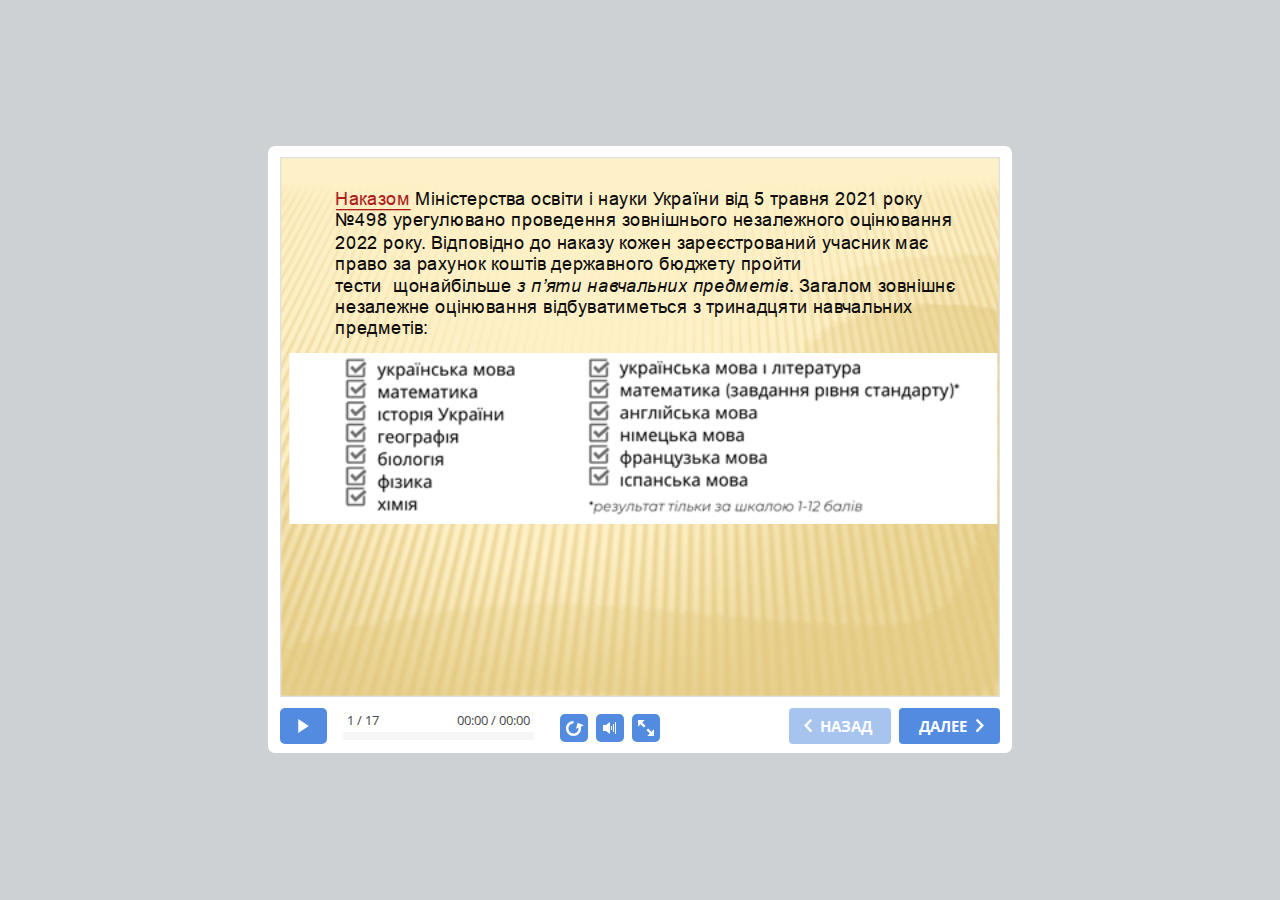
<file: ZNO  2022/index.html>
<!DOCTYPE html>
<!-- Created with iSpring --><!-- 564 479 --><!--version 10.2.1.3006 --><!--type html --><!--mainFolder ./ -->
<html style=background-color:#ced1d3;>
<head>
    <meta http-equiv="Content-Type" content="text/html;charset=utf-8"/><meta name="viewport" content="width=device-width,initial-scale=1,minimum-scale=1,maximum-scale=1,user-scalable=no"/><meta name="format-detection" content="telephone=no"/><meta name="apple-mobile-web-app-capable" content="yes"/><meta name="apple-mobile-web-app-status-bar-style" content="black"/><meta http-equiv="X-UA-Compatible" content="IE=edge"/><meta name="msapplication-tap-highlight" content="no"/><title>ZNO 2022</title><link rel="apple-touch-icon-precomposed" href="data/apple-touch-icon.png"/><link rel="shortcut icon" type="image/ico" href="data/favicon.ico"/><style>body {background-color:#ced1d3;}#spr0_12ccfc2 {display:none;}</style>
    
    
    <style>
		#playerView {
			position:absolute;
			-webkit-tap-highlight-color:rgba(0,0,0,0);
			-webkit-user-select:none;
			-moz-user-select:none;
			-webkit-touch-callout:none;
			-webkit-user-drag:none;
		}
		#playerView * {
			position:absolute;
		}
		#preloader {
			width: 50px;
			height: 50px;
			position: absolute;
			top: 0;
			left: 0;
			bottom: 0;
			right: 0;
			margin: auto;
			border-radius: 10px;
			background-color: rgba(0, 0, 0, 0.5);
		}

		#preloader::after {
			content: '';
			position: absolute;
			background: url([data-uri]);
			background-size: cover;
			top: 0;
			left: 0;
			bottom: 0;
			right: 0;
			animation: preloader_spin 1s infinite linear;
			-webkit-animation: preloader_spin 1s infinite linear;
		}

		@keyframes preloader_spin { 0% {transform: rotate(0deg);} 100% {transform: rotate(360deg);} }
		@-webkit-keyframes preloader_spin { 0% {-webkit-transform: rotate(0deg);} 100% {-webkit-transform: rotate(360deg);}}
    </style>
</head>
<body>
	<div id="preloader"></div>
	<script src="data/browsersupport.js?D44A09BE"></script>
	<script src="data/player.js?D44A09BE"></script>
    <div id="content"></div>
    <div id="spr0_12ccfc2"></div>
    <script>
		(function(startup){
			function start(savedPresentationState)
			{
				var presInfo = "eNrdPGtv21aWf4XQokACmC5JkZSUflhQEpUIdSSPJfcxTSA4jpJ449iG7aTtFgHsuHkUzSZBN7U7nUn6mMUAi1lgZFuOFcsPoL+A+gv9JXse9/Ih0q/GaZEksC2R55577rnnfQ/5RWoidSb1hZnTsk7RNFQ7ny2qpuO4as62s6qbc7O2aeqlgla6nRpIzQPwnytVxdAMA76O933/NHXGMrWB1LXUGVOz4D7cHp+ebdZmZhtGLm1njDRAzdxKnTE0HeBu4uQTc3M3J+abszcbujZoDOqNtKbZ7wFcM3Xmi9QU/rqOv+Dr/OzN5kBqLHXmE7qRmpkBsDn6CiBpg2a8MjY516TL9On2xdsDDD01F4E2D4aeiUKnD8E9H4bWD4GeORgalxkAX4kSYhMwcyKOeTIKbB0MfCsMnD2Y5rkkMvaHbibQsT/0lQh07hDoSxHozMHQt25GoA9Z5a3LYWiU5YOg5yN0Z7RkbgN46kZEglFt5lK34foMXh/zp5jsF4OB1CxKV+o2if0XqSsS7W05MeICKsqoxkXbtd2C7ahZUFnVNIt51UkXbLVgum4674KWZrXbTHLq8tj82IV35yYnLjf1wf/AzR3vvzpOe345TJ1GdDBlnwG898xreVvws+ntetsXbmqao3l/6y17O73l3mLvjrfRW6C/a15L8XZ7i94a3LjjdZTesuLteK3eEgzvKN7fva3eAnxdgYvwFaC8tmIpvTt4FUbv9B6jldEV+L4LsEvKhZuGrttmLqv0luDihrcOuLq9RzgVINlVvD2CXYNbbfjZIRxE6BqR9wB+P4Rv6wi7AxCbMLALf1/gcL6827tHi5FYBRmGT8ag4n2DtHp7iJc+0dxtRiqYA+TCh13ADHQgDS2kuPcUWSOIROwd7yUu5j7cXqSvW4q3DV+e8lqQD7s0WiFe3YUFI6VbhLz3AHAte2s4N3Ad5iK+yZWswhraSABALUnevOStwG3CTerwBiq9r+AeEv8Shi0DUx8CszbE7m7C4F8X/tJ7TGMJbA1JRjAkuneXsSPXt2k6IArYtAIg68RhkJT+fXga34GNZO4LJq/C2uEi0iBmeQhLwP1lmekQYW1AcCw6z1yYZc8DmgW6qQ1qmk4ibw5mzFzGtHQja1oZI2M0VV2/fXEA/Sdp8CcXhZazWl4WgzX+Z4rR7L3YJkzQJ9BGQjF3bWymOScu1RjfB/znc/HnOv+9wn8+nWbgqAkoFBwt6+aKqlFy06qpOabq2FZJLehW0Sk4pbyZthJMgJFoAozDTMAbzCjHKuYLWTMD1BVyqlkq5dRcumjAp6yRtayCa+aLCYxKJzIq/RYzKudkM5qdsdV8rlhCRhXVvFUsqrZjZbVC2tQzhp7AKDORUebbzKhSPm2X0nlV03Ouambylpp1M7qadoy0DZTnrWwpgVFWIqOst5hRhqFlCqW0rdqWAdmGXTBUx0obajpnFW3bdosFK53AKDuRUfbbbKM0HWy3BmlZ0dZVM5/[base64]/ZJO/W3mFWQluuGnkmreXCAqmkV0yBVJXB/pXTRtjRQTTMpltKTw3P9bY7PXd3IOXnLUnUnC5bKtnNq3i1ZYKlKYNnB+9lpN4lVyQG6nj5SNeOp9xx+nng/e9/Dp2+8J4r3k/ct/Nzz/qVcmL0wS78uzEKi2oZ08SWm6b1HkMf76SeWAdpBstrmKgEmmHBB5OdYBtn1VgFq2+sMKL3HALIMmSfm5VSp6D08XvEiMU/[base64]/Ce0ai8uA+LqD3CMV41s7XA3aYCa/gEXxcoC/XZwWLxBTN0l3kS4QUlDPCzcNQzcUkJ413AlWYUUU3E5Oafdg5NrxVXWPuUEbFNkZ+LwS2pn3FLkOqvj17grlAH508au3O4D6jdqFkoQYOzC6i+zbEyVM2IIBxbcrsCbiFvKpS4W0BeDh4gDv0Euh/wRLG4XSwQILt5ZQsLnGiCxCPKuinkssGeDq5F2xcrpKqkW1v5YsoPa+7N8KqRJCtNonuUmiTPrbtsrfABjaYT0OE7IbttObiR5kgIulIH+0e+3A5HWlz9kjxm6xRyEalsiohmq/J10XF8oqKvZ7sLYuiqGg6A9nO1nJLoo5yjrRyNPiFfRlXFj3a9soKVti4TvkchYCPuOAtZAm0SQL7BsXwluyh5Rs8cpRun2pBEY9oNMKkHYOAcjII6UwZetE+fZ6OYZmBQv6hzDrzS6r57VSJp01iqrtQnpjZpyCms8ajqq5mbTmZDMlWy8kRaPJVVDdPJlodL/47OR8c1QGIoEBieUmRSX3+SDGF+9NOnpCjXgAQnCHo4iOiOx8r7/IOgMQEKSRQZeBGnksdrC7PPw3+0W0d5veGik1fCCLuBly5qitmxjWoQijR1sHriDdQtXgstDKHUbVFr6fUUaNOR3Zkcn0xy6Fbe/y8RQXDTzPTchlNBTaAkEZ4RSMRt6v896w9Sef8AJvw//HIijafx1tsZ98ALktIjKy59GFsf8Xk7f4aBPGPgryG/qyF4t8/YCAwot7wq8tIHcSo8PHdLq5yPwLh+WnhMVmJvLpZkDgMh4F8rnwshA8cfKHd/1pkY7TwsrS1bYM1o+zVWu+fKIIn0LTB0gxY2jTxmDkDqp3CnOc076erPUJx6ua+nAgvUPxGMZrGNWucZKB/olzjN0gxGJdkg4ejTaFG7scTpH4xLRXHhQfXYcHwVz9TOfhxP/IKTdmwuJ0mfcBBJW2dBtbACSS+xGHEpxGt3kRScyTJ9siI+KLp1AwlvwTdP8GCvvBuFoivkaXHQvBaF9kiEIxapvFlvRXhmL9sdzpBESctRGmRAFmCQhpzpJknkit/ZN8ynYfw+4v8Zk+BhQhT7GsSKp4lIjSI95CZOQQo4M2J+y3MCev2lTBePoYJC0e5TYktijebUrankZyRVzHDtYdQms72AuiPP6do5pNzu83kFOc4e/ICoAcuxSMfBRWs3AyKLeB47Yj7pyggGSdTJbcMraeCbIR2mTl14X/5owBWCCGJ+ULgTDADxYyQnWSNbZGOOs9qqsYhNUaULIDSk7wPpI/6NF0whDYI80ur7WssotZKvF8h+101Jf1YRp801o6BlLXEM8nqWuTekM3xpvpMewzuzZp+N8uxgLUtGWn3ZJZUjN5LJc6RUN1iqatpl2tYBU1t6QXEwPU5NNn3TpSgPqD9yMEpv+AmPQp8PxHDFB/hC9fQoj6M36FW/e8+xSp/hhqdyInwfkNepdjKO2Jt2/JZqFQK5GfaGog6FhUvCOxoVproBKrUv0R3yAD0yK/Jzldpqiow0K9SVrRpV4kv/grFUDE034Nqq8vLGhxYh6R31NOUTVmCXQA9JjLAcLFtSNuRbhudqh3o/GRAhv2A2wXMuBLUp5t5P2K98x7LtSZFqv3Lbav940W/TTqPqiJjcsuZPzaSqTVjfd+Zd+9P9gZnYynie04BrOijI3YX4gtZSmwyB7qmUgvomBSUHeGKZkd/4v2+oCtlJl94uppA7i0xiExsN9vZeQ0QDgSzg4WZOLFnngDV02R5qOBcKAnUoOXLI4ybuer8d3B8I0bFlvk67co3FklIQajLwPylUB0lkInIOyFRMBIc8skRWZTJBz3qJIf8YoUW4hIdUn55Z/YMbg/D3/pDsgUFEvbX3H64eeGCkVvqyoeIWCbIzL472CPnnv/8p6T3CO+VSIQaOHpUPrfZdVA9ML3rdNmBLrIuQuVizfQB+7DQv8YInYAJEup0osDtC+vlDlh8Tp2eNOSNVKxj0l69YikKGJz+lOmUEQvioRsrJiyB/Shm2RSpCn5kpWRg3xVVmcB//3QEUvE5iERW3SgsUHBG9ssLsnjiYQUAGmTw/[base64]/fEsXqLdQAU8r5YE8B1Ralgl06W7oczUpi/FZyNot3n4tc2KfVj0hZyB5Gc4DfP1rdDfPC2INOyNVkkDNkimTpKS/QopOcyY/zNeu6vww8Z0OlRagUDHtCBWx/F6AO2iZYOW2zvpR/MdPzAG8aECzKJVaP978gCIFWekitK+4SlHABRp8XR2E7en7m8LG4vgw/fE4VdnP0rOsoIYduhilSLQFpBQBUTB7+mLLZP+rQlJaG/gdL1bWZeAsn+uV1LtIcQV5ZpEj463UlAQUFiQvjMBp5UFrOTkHL70Xt3v/aTUNBEiqKkFSDFpFMsvwQhgstwRVUatFhcgtaJS11YtOPzcy7uEgR69FNxUrnLgQav8pE7i/+6AFwTh0niBJ8fRJF4heemoIJ8+4KQ2m2Z0SCKPQp2KRFBTcFnlQI5eLyvwY0poU/oDh9sUltKUGNbIfcvqjObChtKurYjH3eRar7KtdmuiMK3TotY36/yMx9EzQVnwkiM5GFFEeUQYWz5uR1WhJCog9/huFIYoj6JJiWTLFghKbowRSlcxEa86Yd1puPmzaxqa1ZRNdNpW3UyTl4t5AuurRm6m9WSGvH15L5pPXOkqOC59xPk/0+8H71l71sQtWfev7gasgKu56/e/3k/00nePe8bmWej6X5Cxwagq2FfnVS0pRRcthPR/oZq4K+aE4tac/TJs6TauSxwxh9Ki+Qza6G6asK5GPV9oMXDNYRXGU9z/[base64]/dI9PfjGlgE0SvwzFpcBdP/bxYu3xSh+Cn+4NJUin5yqzjSnlNoYvejhJtwXbvzK1Lw2+On0lSspGOekzuiDmp3Nmhnbsg1rIFXEpRk5I2dnMxYtqA/gchTgKnyVbwCAuS8dOrl+wpMPpC6Jl0QEVEwcSoVx4lRMxKi4dDgZ6dfFjCR65mKbo9SaNyYuTU9ejhFm/g67NBdn0P4EWb8bp2AyW9DlzE6MTcZIscOkaIM5zTIyaTOd8SnR9ZxuajTzWD/E5X6Iq2RL0kZGN7MIEiIjcyAZmddKRhJbsgfSk33N9FyK0ZM7kJ7c70NPEqN0TVBWmh2buj45MaWcnZ6/NjGu5Kenr8ctotZHqW5bWjqnhWRbzxhZS7dCtIZhLsdgwlYZZ9CPRY/+WuhJ2kHdOBZhxmsiLGEH08ciLP16ORZQCDPQ+5/G8ddw5D06k/LDDXyhDibr9YkbTSAd3z50S64wAMOVXvq8hoDomKb9hH4m9LYd//09/OGW/PBpKN0Xw/4zPMUXqUs35+enpwbHp6fmm1Pzg1PTszfGkKH/VqJ/MGMfxPSt5mzS/Stj483QcMvI5ov9t+VYM58pFtAsjE/fmBmb+nxo+ur04KWx8etXZ6dvTl0m9Gn8j1HU5zPNWWDP9QjWyYm5+fJ880YUr6u7hmvEbs/MNufmmoQ2V3QMxw5DTI5dak4GlGXAbjjx+yEU/sL7QG5NzE3MMwjEpumMia8NG7va7FtYwS3qRXql2NgUjOpbtcTNN+ebn81HqJqZHPu8ObvvoOmZmzP78XFmdvoqLqL/fgb/h+9PTo9dnpi6ijeLOfwfvokEIILIZpAUD16anr0stkHD//jqtSj9/E4pFshpFL5rIV3wpb1Plud9eZ3DIUMJ752aCiHlDzP+vVvy5VOE6QtU1U9SN8Zmrzdn69PT9Oox3FuQ7OZseerKNHwfm58fG792Ay7Noam4FEw0njD5rdDbrcqk7vmGUyi4tVo5P+Q2nJGy0xhy8u5QI+8U3m/Uq428e7Zc4VYkrtG/FEf0ikzSsVdG4bNdyJYgBQWq9kdbrder5xvDTsUd4rdbdbD6AMkWnTe3qCzR7T08CEfF+aB81qmXq5VGfhTQVWqI6XuqQuz57YWi1o1Ndx2qt+6Lr+bW6+XK2Zp425b/yqiXjEs0mVI/tiiYHYJvqFx0EdlPkicHQderwwE7vqFCxN0jMWS0WK4CL0ZGmBWEDXE84Z5ocUa051fuX4hW2463EUM2POR87I40agUXECLaar1RGx0ero7U3SI/KdERpfZ1Opf4mh4GFEdSdIrRWxCPMHBtR74ii/qA6Jm1RW7jpjEvZCeYOIFh6VkV7U1tWP1XWMSI0Vl7v1xpAI3EAHG5PFSuf9w4X2We94lpeL5Xmq1SHTnvDB1tmj0qUIROt7A6g/Ct5CmGR9yaW6nDBgyfq9ariP9/xAnLOhVuvgTy5GGTOCK7z23dcYQofI1Ko1pqFKqjlXpEDpV3/jTq1khcKqPn8+7IOwqW25R36tU6LE7erL0TQ/sBYE2UNqy7oFwdR9o+dGCt552R93n5hREXLhQbH5br55jcXepF4ZfM4cOWVKXBh5F7D/nYjjrvVVG3w0JTR5mozcyiJ6DJpPVyhoeFjQgofkZNui2plYXqeVC/jxtD1bNg7cpnEeSvvHXUvrYXdBhwwapzyrDtzyCkOp2AoAZCMnQ4CoVwWJqPolIfqQ6xHWhU3I/qrHNPAM233rdJQNXR+lC5IszMXwHyLwD/zyRIkK4PeN1PvBX4eSqARkdGQOiEwJRrpPO4liHX1/ngIJlkrysKgx2uqIrGab8SJx+lo6f1xFm5eCLCF0AuqVPVFbuhmZRi9bwDcgBaUB8pF1C+yI6BmaHnOkRTHaPDomJsHll43pSn12z0Ra/If8nSYtsvQG4Mypk/rAxVnSIJynmQT+es27/00HJa+02EQromNQHLrf3PDW1wn+ciGQOsieKtDfnsT1e+uRDVRUqyMgzhi99q1+o9UCaqNUn3iPMhuCwQ8epQDUxUUV7h9pnIw2H0yCRVzYOi60YimhGn5o6w8LbYzXlb+wI2hKA/5+eXuXGGHo3Dmn/SsHPls+eG4KfOk/[base64]/5HGXmR7VBNjZGxbwTEXNBjMAJUeJHYI6YV996P8dvVt/nE+Hv47c+dmvCePK9ULQIRk7aGLZw3/S+Fi8pINOyERaRVriNOWLEYBBZlC4f+YhnkLlBCs9ssHE7ae6aCw62Ui87QxGnHNCwEzWhMQqONinYe0jbUJH+NFr+c6PklIfIuUZkkFa+E6z4gex3oBNpYTiDmH5DeUf4iUrR/QijhvAbHuLMi1l/furvEQZaJCDB4pOpjjijfuKldWZZl+878Z8J4wOuryPSvo+/imvdUVmwP9loLV4jzfxCB0DxIPwO3uh7Zo9NvB/4HyItvLny4dg+ShJMWDtIG/5QmYokNr9Jrn6DKB1n9QdTfHyROq4UnRT1Io9xIaBDK+eqN8YmJvvvnsOR+XKVzeAWTPp14GUCsHKlVOV19qU9/YCVqg/7DAWEXads3fWDwd2kDGqjH1ntHLBYEPcDvSCIH49FLsaAKS2KpEEHZGnBsA/dfK1cF76Tnp5gCLIhrxIzSANwUtFBKCSPONl6uT7ksgte5/dW+AfvHX6XQWL9BdCNnnclI9gxJpgaevrwjozk1igd5C0Q4bT/kpnDUwBKHwUrdvj5HYXaUyhC//fD6ZIr/SGSBoWI6Juz94hx+gr8SjFgSAlPak9rrjMCYVzBqRRcEcHfEWlRKwIBaoWMGarXgtDwJ9qCPf+NOvQs2o7c8pfi6m4ED6ehRbfkAC6fA6hb1MoTgY1NGG/w+6cCY59733E74JmE4Riigtl0AzSfUEzLXUlbXufiPoOQttCYn+mJgkR/KjGM5klAao1qqSTEF5VfsLru5PsIoQz8bxjUAvHfBVAinQ8zui+pr5dBQvtS5G+4CEu9M1TF2iCF4VdqJWQ8fqRBkrF/0rwh2wsXyEPQK/UJdUvm5JiTyUUiA8QmO/W6Uzh3HpSoxpu3QW+gwkeLv45DS5EoVEdHIKH0VY0rNH6uqgTvqovjwDISWFTKGXHsd9SLxc8/yKbjr2MJcO9xHBNtlEx/fFGJw4UqL88pEgpazfzEOgx/ZIeGa6iXhxtOsUjFJK5qd0Vrp7CGob7z1fDMeLEbrjn5XUtB1Sk6TeGcUwFz/jpnGnFdvxiFZZZQgWKddghfDNP6deEfDM9FRmEpwfrw91Dhjny7n1niIK5bQ6KO1hs2kF1VUB0IFypPtD6QPHG0ZhAh/cCqQTK2IFmVJbKgyP/ai2OHkkQGKWDvH2yKbt/+f7X5Psk=";
				PresentationPlayer.start(presInfo, "content", "playerView", onPlayerInit, savedPresentationState);
				function onPlayerInit(player)
				{
					(function(player){
	(function(player)
{
	function findConnector(win)
	{
		var retries = 0;
		while (!win.ispringPresentationConnector && win.parent && win.parent != win)
		{
			++retries;
			if (retries > 7)
			{
				return null;
			}

			win = win.parent;
		}
		return win.ispringPresentationConnector;
	}

	function getConnector()
	{
		var api = findConnector(window);
		if (!api && window.opener && (typeof(window.opener) != "undefined"))
		{
			api = findConnector(window.opener);
		}
		return api;
	}

	try
	{
		var connector = getConnector();
		if (connector)
		{
			connector.register(player);
		}
	}
	catch (e) {}
})(player);

})(player);

					var preloader = document.getElementById("preloader");
					preloader.parentNode.removeChild(preloader);
				}
			}

			if (startup)
				startup(start);
			else
				start();
		})();
    </script>
</body>
</html>
</file>
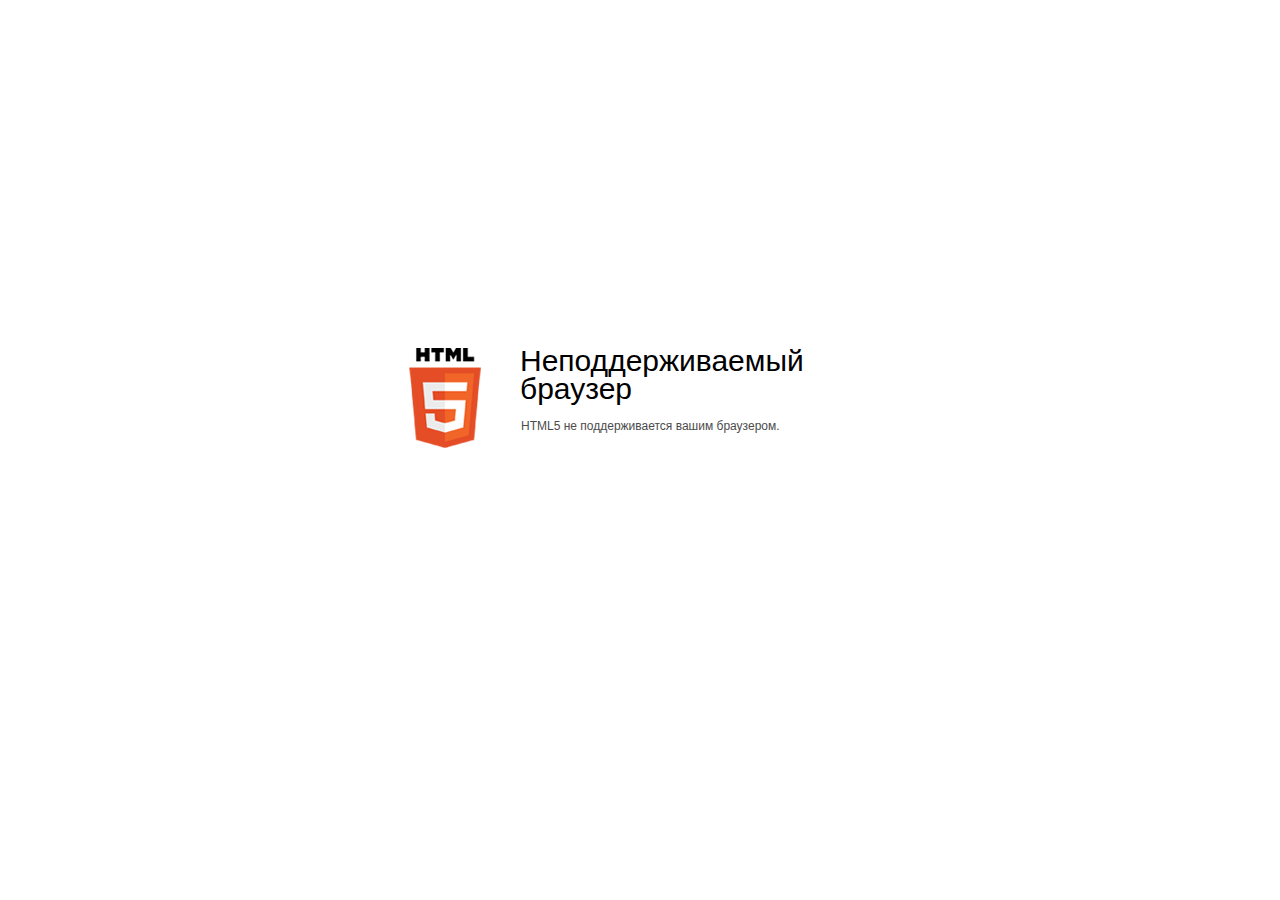
<file: Krayu mіj, ya tut zhivu/data/html5-unsupported.html>
﻿<html>
<head>
    <meta http-equiv="Content-Type" content="text/html;charset=utf-8"/>
    <meta name="viewport" content="width=device-width,initial-scale=1,maximum-scale=1">
    <meta name="format-detection" content="telephone=no">
    <meta name="apple-mobile-web-app-capable" content="yes">
    <meta name="apple-mobile-web-app-status-bar-style" content="black">
    <meta http-equiv="X-UA-Compatible" content="IE=edge">
    <meta name="msapplication-tap-highlight" content="no" />
    <title>Обновите Ваш браузер</title>
    <style>
        body {
            background: #fff;
        }

        .container {
            background: url(html5.png) no-repeat;
            position: absolute;
            width: 405px;
            height: 100px;

            top: 50%;
            margin-top: -102px;
            left: 50%;
            margin-left: -231px;
        }

        .title {
            left: 111px;
            width: 290px;
            height: 20px;
            font-family: Arial;
            font-size: 30px;
            color: #000;
            position: absolute;
            line-height: 28px;
            top: -1px;
        }
        
        .message {
            font-family: Arial;
            font-size: 12px;
            color: #4b4b4b;
            line-height: 16px;
            padding-top: 15px;
            padding-left: 1px;
        }
    </style>
</head>
<body>
<div class="container" id="container">
    <div class="title">Неподдерживаемый браузер
        <div class="message">HTML5 не поддерживается вашим браузером.</div>
    </div>
</div>
</div>
</body>
</html>
</file>
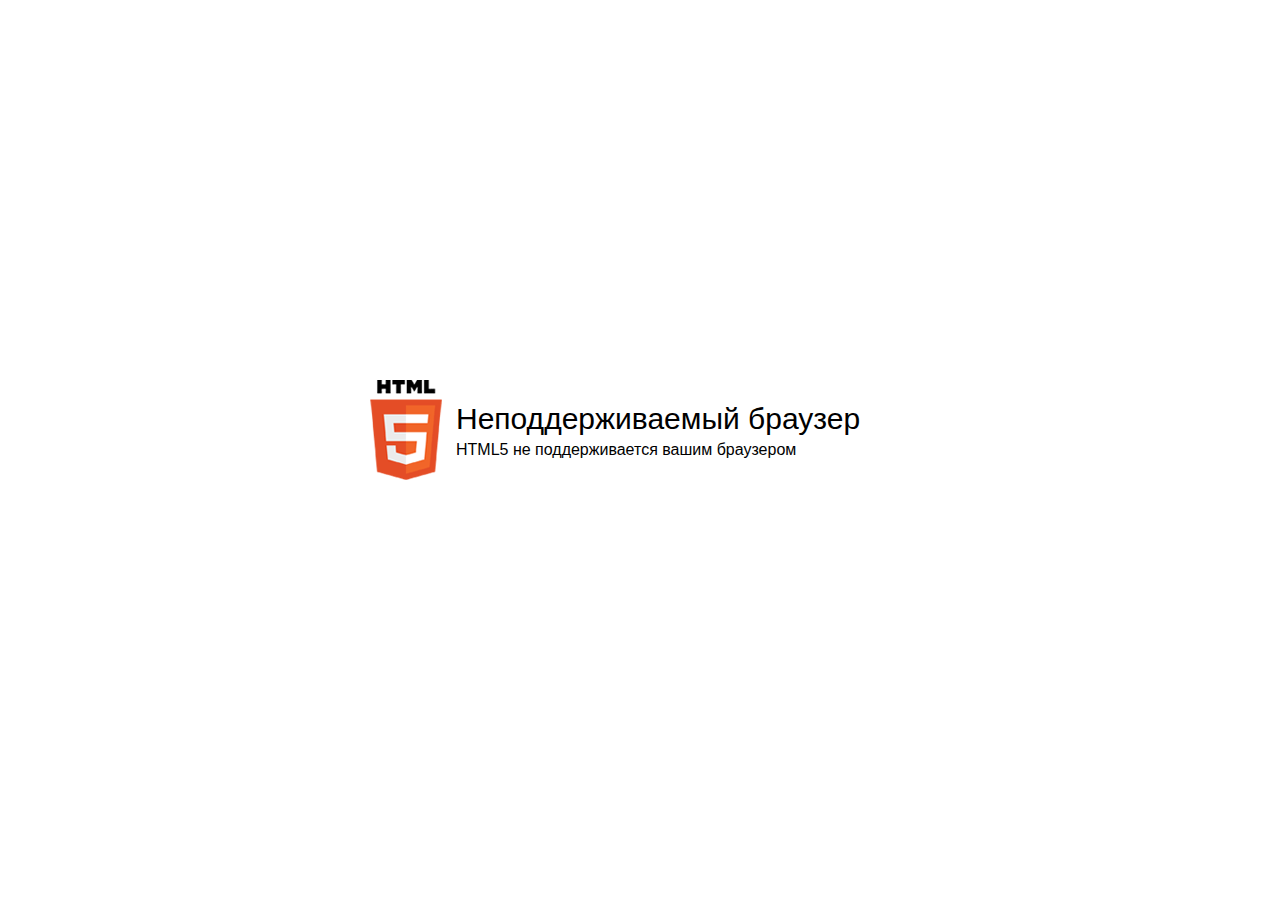
<file: Suchasnі pis'menniki CHerkashchini dіtyam/data/html5-unsupported.html>
<html>
<head>
    <meta http-equiv="Content-Type" content="text/html;charset=utf-8"/>
    <meta name="viewport" content="width=device-width,initial-scale=1,maximum-scale=1">
    <meta name="format-detection" content="telephone=no">
    <meta name="apple-mobile-web-app-capable" content="yes">
    <meta name="apple-mobile-web-app-status-bar-style" content="black">
    <meta http-equiv="X-UA-Compatible" content="IE=edge">
    <meta name="msapplication-tap-highlight" content="no" />
    <title>Обновите Ваш браузер</title>
    <style>
        body {
            background: #fff;
        }

        .banner {
            position: absolute;
            top: 50%;
            left: 50%;
            margin-left: -270px;
            margin-top: -70px;
        }

        .banner .html5 {
            display: inline-block;
            *display: inline;
            zoom: 1;
            vertical-align: top;
            background: url("images/html5.png");
            width: 72px;
            height: 100px;
            margin-right: 10px;
        }

        .banner .message {
            display: inline-block;
            *display: inline;
            zoom: 1;
            vertical-align: top;
            font-family: Arial, Helvetica, sans-serif;
        }

        .banner .message .title {
            font-size: 30px;
            margin-top: 22px;
            margin-bottom: 5px;
        }
    </style>
</head>
<body>
    <div class="banner">
        <div class="html5"></div>
        <div class="message">
            <div class="title">Неподдерживаемый браузер</div>
            <div class="text">HTML5 не поддерживается вашим браузером</div>
        </div>
    </div>
</body>
</html>
</file>
<file: Suchasnі pis'menniki CHerkashchini dіtyam/data/css/viewer.css>
@font-face{font-family:'Open Sans';src:url("../fonts/OpenSans-Regular.woff") format("woff");font-weight:normal;font-style:normal}.slider{display:inline-block;position:relative;vertical-align:top;width:80px;height:2px;top:9px;margin:0 5px;box-sizing:border-box;border-radius:4px;box-shadow:inset 0 1px 1px #F0F0F0;border:1px solid #959595}.slider__slider-base{height:2px}.slider__handler{position:relative;width:10px;height:10px;border-radius:50%;background:#959595;z-index:1;cursor:pointer;transform:translate(-5px, -5px);-ms-transform:translate(-5px, -5px);-webkit-transform:translate(-5px, -5px);-moz-transform:translate(-5px, -5px)}.thumbnailWrapper{position:absolute;left:0;right:0;bottom:0;text-align:center}.thumbnailWrapper.open{bottom:50px}.thumbnailWrapper .thumbnailContainer{vertical-align:bottom}.thumbnailWrapper .thumbnailContainer.withPagination{padding-bottom:2px}.thumbnailWrapper .thumbnailContainer.scaled{transform-origin:center bottom}.thumbnailWrapper .thumbnailControlsContainer{display:table;margin:0 auto}.thumbnailWrapper .thumbnailControlsContainer .itemsContainer{display:table-cell;vertical-align:top;padding:0;white-space:nowrap}.thumbnailWrapper .thumbnailControlsContainer .paginationPage{display:table-cell;cursor:pointer;padding:5px 0}.thumbnailWrapper .thumbnailControlsContainer .paginationPage .backLight{height:100%;overflow:hidden;border-radius:3px;transition:background 0.3s ease-out}.thumbnailWrapper .thumbnailControlsContainer .paginationPage .backLight.active{background:#3C3E41}.thumbnailWrapper .thumbnailControlsContainer .paginationPage .backLight .arrow{display:inline-block;vertical-align:middle;width:8px;margin:0 7px;height:100%;background-repeat:no-repeat;background-position:center}.thumbnailWrapper .thumbnailControlsContainer .paginationPage.prev .backLight{margin-right:2px}.thumbnailWrapper .thumbnailControlsContainer .paginationPage.prev .arrow{background-image:url("[data-uri]")}.thumbnailWrapper .thumbnailControlsContainer .paginationPage.prev.active .arrow{background-image:url("[data-uri]")}.thumbnailWrapper .thumbnailControlsContainer .paginationPage.next .backLight{margin-left:2px}.thumbnailWrapper .thumbnailControlsContainer .paginationPage.next .arrow{background-image:url("[data-uri]")}.thumbnailWrapper .thumbnailControlsContainer .paginationPage.next.active .arrow{background-image:url("[data-uri]")}.thumbnailWrapper .itemsContainer .thumbnailView{display:inline-block;position:relative;vertical-align:top;margin:0 2px;user-select:none}.thumbnailWrapper .itemsContainer .thumbnailView .selection{padding:5px 3px;border:2px solid transparent;border-radius:4px}.thumbnailWrapper .itemsContainer .thumbnailView .selection.selected{border:2px solid #D4D8DA}.thumbnailWrapper .itemsContainer .thumbnailView .selection.selected .thumbnailSpread{opacity:1}.thumbnailWrapper .thumbnailPagination{height:15px;margin:2px 0 0}.thumbnailWrapper .thumbnailPagination .selection{display:inline-block;vertical-align:top;cursor:pointer;margin:0 2px;padding:5px 0}.thumbnailWrapper .thumbnailPagination .selection.active .paginationPage{background-color:#A8A8A8}.thumbnailWrapper .thumbnailPagination .selection.selected .paginationPage{background-color:#FFFFFF}.thumbnailWrapper .thumbnailPagination .paginationPage{width:35px;height:5px;border-radius:4px;background-color:#777777;transition:background 0.2s ease-out}.lineSpreadThumbnail .thumbnailContainer{display:inline-block;padding:10px 40px}.lineSpreadThumbnail .itemsContainer .thumbnailSpread{position:relative;background:#FFFFFF;cursor:pointer;opacity:0.7}.lineSpreadThumbnail .itemsContainer .thumbnailSpread.active{opacity:1}.lineSpreadThumbnail .itemsContainer .thumbnailSpread .thumbnail{position:absolute;top:0}.lineSpreadThumbnail .itemsContainer .thumbnailSpread .thumbnail canvas{position:absolute;top:0;left:0}.lineSpreadThumbnail .itemsContainer .thumbnailSpread .thumbnail .content{z-index:1}.lineSpreadThumbnail .itemsContainer .thumbnailSpread .thumbnail .shadow{z-index:2}.lineSpreadThumbnail .itemsContainer .thumbnailSpread .thumbnail.left{left:0}.lineSpreadThumbnail .itemsContainer .thumbnailSpread .thumbnail.right{right:0}.linePageThumbnail{z-index:99}.linePageThumbnail .thumbnailContainer{display:inline-block;padding:10px;margin:0 30px 5px;background:#393B3E;border-radius:3px}.linePageThumbnail .thumbnailContainer .thumbnailControlsContainer .paginationPage .backLight.active{background:#575A5E}.linePageThumbnail .thumbnailContainer.scaled{padding-top:5px;margin-bottom:3px}.linePageThumbnail .itemsContainer .thumbnail{background:#FFFFFF;cursor:pointer;opacity:0.7;position:relative}.linePageThumbnail .itemsContainer .thumbnail.active{opacity:1}.linePageThumbnail .itemsContainer .thumbnail .content{position:absolute;top:0;left:0}*{margin:0;padding:0}body{-webkit-tap-highlight-color:rgba(255,255,255,0);-webkit-tap-highlight-color:transparent;overflow:hidden}input{font-family:"Open Sans"}*:focus{outline:none}.invisible{visibility:hidden}.ispring{display:block;position:absolute;right:0;z-index:10;background:black;opacity:0}button::-moz-focus-inner{padding:0;border:0}.outerContainer{position:absolute;font-family:"Open Sans";top:0;right:0;bottom:0;left:0;min-width:320px;background:#4B4E51}::-ms-reveal{display:none}.mainContainer{background:#4B4E51;overflow:hidden;position:relative;font-family:"Open Sans"}.mainContainer .loadingBar{width:100%;height:3px;background:#43464D}.mainContainer .loadingBar .progress{background:#707580;height:3px}.viewerContainer{position:absolute;overflow:hidden;top:0;right:0;bottom:50px;left:0;outline:none}.viewerContainer.pages{overflow-y:auto;-webkit-overflow-scrolling:touch}.loaderIcon{position:absolute;width:50px;height:50px;top:0;left:0;bottom:0;right:0;margin:auto;border-radius:10px;background-color:rgba(0,0,0,0.5)}.loaderIcon::after{content:'';position:absolute;background:url([data-uri]);background-size:cover;top:0;left:0;bottom:0;right:0;animation:loaderIconSpin 1s infinite linear}@keyframes loaderIconSpin{0%{transform:rotate(0deg)}100%{transform:rotate(360deg)}}.pages-count{font-family:-apple-system,Roboto;width:100%;position:relative;color:rgba(61,61,61,0.54);text-align:center;font-size:13px;user-select:none;font-weight:500}.pages-count__current-page{color:#3D3D3D}.pages-count-popup{font-family:-apple-system,Roboto;position:absolute;text-align:center;width:110px;height:32px;border-radius:6px;background-color:rgba(0,0,0,0.7);font-size:15px;color:rgba(255,255,255,0.54);left:0;top:0;line-height:34px}.pages-count-popup__current-page{color:#FFFFFF;font-size:17px;line-height:32px}.seek-bar{width:100%;height:100%;position:absolute;top:0;left:0}.seek-bar__background{height:2px;background:#B1B1B1;border-radius:1.5px;width:calc(100% - 48px);top:15px;left:24px;position:absolute}.seek-bar__progress{height:2px;background-color:#3D3D3D;position:absolute;left:0;top:0;border-radius:1.5px}.seek-bar__thumb{width:8px;height:8px;position:absolute;margin-left:-4px;margin-top:-3px;border-radius:4px;left:0;top:0;background-color:#3D3D3D}.seek-bar__thumb.seek-bar__thumb_dragged{width:16px;height:16px;margin-left:-8px;margin-top:-7px;border-radius:8px}.seek-bar.seek-bar_landscape .seek-bar__background{top:12px}.bottom-toolbar{position:absolute;bottom:0;width:100%;height:60px;background-color:#fff;box-shadow:0 0 14px 0 rgba(0,0,0,0.1);transition:opacity 400ms cubic-bezier(0.64, 0.04, 0.35, 1)}.bottom-toolbar__pages-count{margin-top:30px}.bottom-toolbar.bottom-toolbar_landscape{height:52px}.bottom-toolbar.bottom-toolbar_landscape .bottom-toolbar__pages-count{margin-top:27px}.bottom-toolbar[disabled]{pointer-events:none}.top-toolbar{background-color:#fff;position:absolute;top:0;height:44px;width:100%;transition:opacity 400ms cubic-bezier(0.64, 0.04, 0.35, 1);box-shadow:0 0 14px 0 rgba(0,0,0,0.1);font-family:-apple-system,Roboto;color:#3D3D3D}.top-toolbar[disabled]{pointer-events:none}.top-toolbar__container{top:0;bottom:0;margin:auto 0;height:100%;position:absolute}.top-toolbar__container.top-toolbar__container_position_right{right:14px}.top-toolbar__container.top-toolbar__container_position_left{width:calc(100% - 26px);left:12px}.top-toolbar__show-popup-button{width:32px;height:100%;border:none;float:right;background:url(../images/mobile/outline-icon.svg) center no-repeat}.top-toolbar__close-window-button{border:none;width:24px;height:100%;float:left;background:url(../images/mobile/back-arrow.svg) no-repeat;background-position:0 center}.top-toolbar__title{font-size:16px;float:left;text-overflow:ellipsis;overflow:hidden;white-space:nowrap;height:100%;line-height:44px;margin-left:11px;width:calc(100% - 107px)}.top-toolbar__bookmark-button{background:url(../images/mobile/bookmark-icon.svg) center no-repeat;width:32px;height:100%;float:right;margin-right:13px;border:none;transition:background-image ease 250ms}.top-toolbar__bookmark-button[aria-pressed='true']{background-image:url(../images/mobile/bookmark-icon-selected.svg)}.top-toolbar.top-toolbar_mobile-app .top-toolbar__title{margin-left:11px;width:calc(100% - 131px)}.top-toolbar.top-toolbar_above-auth-popup{z-index:40001}.top-toolbar.top-toolbar_above-auth-popup .top-toolbar__container.top-toolbar__container_position_right{display:none}.top-toolbar.top-toolbar_above-auth-popup .top-toolbar__title{width:calc(100% - 50px)}.popup-tabs{box-sizing:border-box;height:28px;width:192px;text-align:center;position:relative;border:1px solid #4D4D4D;border-radius:4px;font-size:14px;margin:auto}.popup-tabs__tab{width:50%;height:100%;display:inline-block;position:relative;line-height:28px}.popup-tabs__tab[aria-selected='true']{background-color:#4D4D4D;color:#fff}.outline-view{height:100%}.outline-view__no-outline-label{display:none;position:absolute;color:rgba(61,61,61,0.54);font-size:17px;top:0;text-align:center;left:27px;right:27px;margin:0 auto}.outline-view.outline-view_without-outline .outline-view__outline-list{display:none}.outline-view.outline-view_without-outline .outline-view__no-outline-label{display:block}.outline-list-view{height:100%;overflow:hidden}.outline-item-view{height:60px;padding:0 16px;position:relative}.outline-item-view.outline-item-view_active{background-color:#F2F2F5}.outline-item-view[aria-selected='true']{background-color:#F2F2F5}.outline-item-view__title{width:calc(100% - 85px);max-height:46px;position:absolute;line-height:1.4}.outline-item-view.outline-item-view_has-subitems .outline-item-view__title{font-weight:500}.outline-item-view__page-number{float:right;width:40px;text-align:right;height:60px;line-height:62px;color:#828282;font-weight:normal}.outline-item-view.outline-item-view_subitem .outline-item-view__title{font-weight:normal;padding-left:16px;width:calc(100% - 101px)}.outline-item-view::after{content:'';position:absolute;height:1px;bottom:0;left:16px;right:16px;box-shadow:inset 0 -1px 0 0 rgba(242,242,242,0.5)}.bookmarks-view{height:100%}.bookmarks-view__add-bookmarks{display:none}.bookmarks-view.bookmarks-view_without-bookmarks .bookmarks-view__bookmarks-list{display:none}.bookmarks-view.bookmarks-view_without-bookmarks .bookmarks-view__add-bookmarks{display:block}.bookmarks-list-view{height:100%;overflow:hidden}.add-bookmark-container{position:absolute;left:27px;right:27px;top:0;text-align:center;color:rgba(61,61,61,0.54)}.add-bookmark-container__header{font-size:17px;margin-bottom:14px}.bookmarks-item-view{height:70px;padding:0 16px;position:relative;box-shadow:inset 0 -1px 0 0 rgba(242,242,242,0.5)}.bookmarks-item-view.bookmarks-item-view_active{background-color:#F2F2F5}.bookmarks-item-view__title{width:calc(100% - 95px);position:relative;padding-top:16px;padding-bottom:5px;white-space:nowrap;overflow:hidden;text-overflow:ellipsis;display:inline-block}.bookmarks-item-view__page-number{width:59px;text-align:right;color:rgba(61,61,61,0.54);display:inline-block;position:absolute;height:22px;line-height:22px;top:14px;right:16px}.bookmarks-item-view__time-passed{font-size:13px;color:rgba(61,61,61,0.54);width:calc(100% - 95px)}.popup-layer{position:absolute;left:0;right:0;top:0;bottom:0;background:rgba(0,0,0,0.3)}.popup-panel{position:absolute;top:0;right:0;width:100%;height:100%;background:#fff;font-size:15px;font-family:-apple-system,Roboto;color:#3D3D3D;user-select:none}.popup-panel__content-view{position:relative;width:100%;height:calc(100% - 89px)}.popup-panel.popup-panel_landscape .popup-panel__content-view{height:calc(100% - 79px)}.popup-menu{height:89px;box-shadow:inset 0 -1px 0 0 #F2F2F2}.popup-menu__title{margin:13px 69px 17px 69px;overflow:hidden;text-overflow:ellipsis;white-space:nowrap;height:18px;text-align:center;font-weight:500}.popup-menu__close-button{width:24px;height:24px;top:8px;right:16px;position:absolute;background:url(../images/mobile/close-icon.svg) no-repeat center;z-index:1}.popup-menu.popup-menu_landscape{height:79px}.popup-menu.popup-menu_landscape .popup-menu__title{margin-top:10px;margin-bottom:11px}.mobile-password-dialog-view{position:absolute;width:100%;height:100%;z-index:40000;top:0;left:0;font-family:-apple-system,Roboto;color:#3D3D3D;background-color:#FFFFFF;display:flex;justify-content:center;align-items:center}.mobile-password-dialog-view.mobile-password-dialog-view_landscape.mobile-password-dialog-view_mobile-app{padding-top:22px}.ask-password-dialog-container{position:relative;width:calc(100% - 60px);max-width:315px;margin:0 30px}.ask-password-dialog-container__header{font-size:20px;text-align:center}.ask-password-dialog-container__password-container{margin-top:43px;position:relative}.ask-password-dialog-container__password-container::before{content:'';position:absolute;left:8px;top:0;height:100%;width:24px;background:url(../images/mobile/password-icon.svg) no-repeat center}.ask-password-dialog-container__input{box-sizing:border-box;height:52px;padding-left:36px;padding-right:16px;width:100%;border:solid 1px #D7D7DB;border-radius:4px;font-size:16px;box-shadow:none;-webkit-appearance:none}.ask-password-dialog-container__error{color:#FC583F;font-size:13px;width:100%;padding:1px 2px;box-sizing:border-box;display:none}.ask-password-dialog-container__submit{margin-top:21px;height:50px;border-radius:4px;background-color:#4D4D4D;font-size:16px;font-weight:500;color:#FFFFFF;width:100%;border:none;-webkit-appearance:none;transition:background-color ease 250ms}.ask-password-dialog-container__submit.ask-password-dialog-container__submit_active{background-color:#3A3A3A}.ask-password-dialog-container__password-placeholder{font-size:16px;color:#B1B1B3;position:absolute;left:36px;top:18px;pointer-events:none}.ask-password-dialog-container.ask-password-dialog-container_incorrect-password .ask-password-dialog-container__error{display:block}.ask-password-dialog-container.ask-password-dialog-container_incorrect-password .ask-password-dialog-container__input{border-color:#FC583F}.ask-password-dialog-container.ask-password-dialog-container_hide-placeholder .ask-password-dialog-container__password-placeholder{display:none}body.mobile{position:fixed}body.mobile *{-webkit-touch-callout:none;-webkit-user-select:none;-moz-user-select:none;-ms-user-select:none;user-select:none}body.mobile input,body.mobile textarea{-webkit-touch-callout:default;-webkit-user-select:text;-moz-user-select:text;-ms-user-select:text;user-select:text;appearance:none}body.mobile .viewer{position:relative}body.mobile .viewer .page{overflow:hidden}body.mobile .viewer .page .loadingIcon{width:50px;height:50px;position:absolute;top:0;left:0;bottom:0;right:0;margin:auto;border-radius:10px;background-color:rgba(0,0,0,0.5);background-image:none}body.mobile .viewer .page .loadingIcon::after{content:'';position:absolute;background:url("../images/preloader.png");background-size:cover;top:0;left:0;bottom:0;right:0;animation:preloader_spin 1s infinite linear}.viewerContainer.mobile{bottom:0;z-index:0;background:#DCDCDE}.viewerContainer.mobile .page{box-shadow:0 1px 3px 0 rgba(0,0,0,0.1)}.toolbar.mobile .toolbarCenter{max-width:none}.toolbar.mobile button{padding:6px}.toolbar.mobile>div{top:8px}.toolbar.mobile .pageNavigationToolbarContainer{width:184px;margin-left:-92px}.toolbar.mobile .pageNavigationToolbarContainer .pageNumber .view{margin-top:4px}.container-top-shadow{background:__verticalGradient(#fff, rgba(255,255,255,0));background:linear-gradient(to bottom, #fff, rgba(255,255,255,0));position:absolute;bottom:0;left:0;right:0;height:60px;pointer-events:none}.container-bottom-shadow{background:__verticalGradient(rgba(255,255,255,0), #fff);background:linear-gradient(to bottom, rgba(255,255,255,0), #fff);position:absolute;bottom:0;left:0;right:0;height:60px;pointer-events:none}.mobile-vertical-scrollbar{position:absolute;width:10px;top:6px;bottom:6px;right:0;opacity:0}.mobile-vertical-scrollbar__thumb{position:absolute;width:3px !important;right:3px;padding:1px;border-radius:5px;background-color:rgba(0,0,0,0.5)}@keyframes preloader_spin{0%{transform:rotate(0deg)}100%{transform:rotate(360deg)}}.preloader-view{width:50px;height:50px;position:absolute;top:0;left:0;bottom:0;right:0;margin:auto;border-radius:10px;background-color:rgba(0,0,0,0.5)}.preloader-view::after{content:'';position:absolute;background:url("../images/preloader.png");background-size:cover;top:0;left:0;bottom:0;right:0;animation:preloader_spin 1s infinite linear}.thumbnailWrapper.tablet .thumbnailPagination .selection{margin:0 1px;padding:5px 3px}body.tablet{position:fixed}.lineSpreadThumbnail.tablet .thumbnailContainer{display:inline-block;padding:3px 40px 6px}.lineSpreadThumbnail.tablet .thumbnailControlsContainer .paginationPage .arrow{width:9px}.lineSpreadThumbnail.tablet .thumbnailControlsContainer .paginationPage.next .arrow{margin-left:10px;margin-right:15px;background-image:url("[data-uri]")}.lineSpreadThumbnail.tablet .thumbnailControlsContainer .paginationPage.prev .arrow{margin-left:15px;margin-right:10px;background-image:url("[data-uri]")}.lineSpreadThumbnail.tablet .thumbnailPagination{margin-top:3px}.lineSpreadThumbnail.tablet .thumbnailPagination .selection{padding:7px 3px}.toolbar{position:absolute;left:0;right:0;bottom:0;z-index:100;background:#313536;user-select:none}.toolbar.openThumbnail{margin-left:200px}.toolbar.hidden{display:none}.toolbar .toolbarCenter{position:relative;width:100%;height:50px;max-width:800px;margin-left:auto;margin-right:auto}.toolbar button{border:0;cursor:pointer;vertical-align:top;background:none}.toolbar button .icon{position:relative;width:20px;height:20px;background-color:transparent;background-repeat:no-repeat;background-position:center}.toolbar button[disabled]{opacity:0.4;cursor:auto}.toolbar>div{top:15px}.toolbar .zoomToolbarContainer{position:absolute;left:10px}.toolbar .zoomToolbarContainer button{margin:0 10px}.toolbar .zoomToolbarContainer button .icon.zoomOut,.toolbar .zoomToolbarContainer button[disabled] .icon.zoomOut,.toolbar .zoomToolbarContainer button[disabled].active .icon.zoomOut{background-image:url("[data-uri]")}.toolbar .zoomToolbarContainer button .icon.zoomIn,.toolbar .zoomToolbarContainer button[disabled] .icon.zoomIn,.toolbar .zoomToolbarContainer button[disabled].active .icon.zoomIn{background-image:url("[data-uri]")}.toolbar .zoomToolbarContainer button.active .icon.zoomOut{background-image:url("[data-uri]")}.toolbar .zoomToolbarContainer button.active .icon.zoomIn{background-image:url("[data-uri]")}.toolbar .pageNavigationToolbarContainer{position:absolute;left:50%;width:160px;margin-left:-80px}.toolbar .pageNavigationToolbarContainer .btn:focus{outline:1px dotted #FFFFFF}.toolbar .pageNavigationToolbarContainer button .icon.previous,.toolbar .pageNavigationToolbarContainer button[disabled] .icon.previous,.toolbar .pageNavigationToolbarContainer button[disabled].active .icon.previous{background-image:url("[data-uri]")}.toolbar .pageNavigationToolbarContainer button .icon.previous.up,.toolbar .pageNavigationToolbarContainer button[disabled] .icon.previous.up,.toolbar .pageNavigationToolbarContainer button[disabled].active .icon.previous.up{background-image:url("[data-uri]")}.toolbar .pageNavigationToolbarContainer button .icon.next,.toolbar .pageNavigationToolbarContainer button[disabled] .icon.next,.toolbar .pageNavigationToolbarContainer button[disabled].active .icon.next{background-image:url("[data-uri]")}.toolbar .pageNavigationToolbarContainer button .icon.next.down,.toolbar .pageNavigationToolbarContainer button[disabled] .icon.next.down,.toolbar .pageNavigationToolbarContainer button[disabled].active .icon.next.down{background-image:url("[data-uri]")}.toolbar .pageNavigationToolbarContainer button.active .icon.previous{background-image:url("[data-uri]")}.toolbar .pageNavigationToolbarContainer button.active .icon.previous.up{background-image:url("[data-uri]")}.toolbar .pageNavigationToolbarContainer button.active .icon.next{background-image:url("[data-uri]")}.toolbar .pageNavigationToolbarContainer button.active .icon.next.down{background-image:url("[data-uri]")}.toolbar .pageNavigationToolbarContainer .pageNumber{display:inline-block;vertical-align:top;width:120px}.toolbar .pageNavigationToolbarContainer .pageNumber .view{color:#AAAAAA;text-align:center;font-weight:bold;height:25px;line-height:25px;font-size:13px;margin-top:-2px;user-select:none}.toolbar .pageNavigationToolbarContainer .pageNumber .view .currentPage{width:35px;font-size:13px;font-weight:bold;background:#505354;color:#FFFFFF;border:0;border-radius:5px;padding:3px 5px;text-align:right;margin-right:5px}.toolbar .pageNavigationToolbarContainer .pageNumber .view .currentPage:focus{outline:1px dotted #FFFFFF}.toolbar .pageNavigationToolbarContainer .pageNumber .view .currentPage.mobile{height:20px;font-family:Open Sans;display:inline-block;line-height:20px;background:transparent;width:initial}.toolbar .pageNavigationToolbarContainer .pageNumber .view .pagesCount{margin-left:5px}.toolbar .viewerToolbarContainer{position:absolute;right:10px}.toolbar .viewerToolbarContainer button{margin:0 10px}.toolbar .viewerToolbarContainer button .fullscreen{background-image:url("[data-uri]")}.toolbar .viewerToolbarContainer button .fullscreen.selected{background-image:url("[data-uri]") !important}.toolbar .viewerToolbarContainer button.active .fullscreen{background-image:url("[data-uri]")}.toolbar .viewerToolbarContainer button.active .fullscreen.selected{background-image:url("[data-uri]") !important}.toolbar .viewerToolbarContainer button .viewMode.pages{background-image:url("[data-uri]")}.toolbar .viewerToolbarContainer button .viewMode.book{background-image:url("[data-uri]")}.toolbar .viewerToolbarContainer button.active .viewMode.pages,.toolbar .viewerToolbarContainer button.active .viewMode.book{background-image:url("[data-uri]")}.toolbar .viewerToolbarContainer button[disabled] .viewMode.book{background-image:url("[data-uri]")}.toolbar .viewerToolbarContainer button .thumbnail{background-image:url("[data-uri]")}.toolbar .viewerToolbarContainer button .thumbnail.open{background-image:url("[data-uri]")}.toolbar .viewerToolbarContainer button.active .thumbnail{background-image:url("[data-uri]")}.viewer{position:relative}.viewer .page{overflow:hidden}.viewer .page .loadingIcon{display:block;position:absolute;left:0;top:0;right:0;bottom:0;background:url("../images/loading-icon.gif") center no-repeat;z-index:4}.viewer .page .canvasWrapper{position:absolute;overflow:hidden;width:100%;height:100%;z-index:1;user-select:none}.viewer .page .canvasWrapper .content{position:absolute}.viewer .page .textLayer{position:absolute;top:0;right:0;left:0;bottom:0;opacity:0.2;z-index:2;user-select:text}.viewer .page .textLayer>div{position:absolute;cursor:text;white-space:pre;color:transparent;transform-origin:0 0}.viewer .page .textLayer>div::selection{background:#0000FF}.viewer .page .textLayer>div::-moz-selection{background:#0000FF}.viewer .page .textLayer>div a{color:transparent}.viewer .page .textLayer .endOfContent{display:block;position:absolute;left:0;top:100%;right:0;bottom:0;z-index:-1;cursor:default;user-select:none}.viewer .page .textLayer .endOfContent.active{top:0}.viewer .page .annotationsLayer{position:absolute;z-index:3}.viewer .page .annotationsLayer>section{position:absolute}.viewer .page .annotationsLayer>section>a{position:absolute;top:0;bottom:0;left:0;right:0}.viewer .page .annotationsLayer>section>a.active{background:#2F7BEC;opacity:0.5}.viewerContainer .handMotionOverlay{cursor:url("../images/hand.cur"),move !important;cursor:grab !important}.viewerContainer .handMotionOverlay.holdHand{cursor:url("../images/hold-hand.cur"),move !important;cursor:grabbing !important}.viewerContainer .handMotionOverlay .textLayer{user-select:none !important;pointer-events:none}.pageViewer{margin:0 auto;text-align:center}.pageViewer .shadowOffset{display:block;padding:9px;margin-bottom:-5px}.pageViewer .page{text-align:left;position:relative;display:inline-block;background-color:#FFFFFF;box-shadow:0 2px 10px 2px rgba(0,0,0,0.7);vertical-align:top}.bookViewer{display:table;width:100%}.bookViewer .pageContainer{position:relative;background-color:#FFFFFF;box-shadow:0 2px 10px 2px rgba(0,0,0,0.7)}.bookViewer.onePage .spread{display:none}.bookViewer.onePage .bookSpread{display:block;margin:0 auto}.spread{display:table-cell;vertical-align:middle;border:0;min-width:50px;cursor:pointer}.spread__backLight{display:inline-block;border-radius:5px;transition:background 0.3s ease-out}.spread__arrow{display:inline-block;margin:40px 7px;width:25px;height:25px;background-repeat:no-repeat;background-position:center}.spread.spread_type_prev{text-align:right}.spread.spread_type_prev .spread__arrow{background-image:url("[data-uri]")}.spread.spread_type_prev.spread_active .spread__arrow{background-image:url("[data-uri]")}.spread.spread_type_next{text-align:left}.spread.spread_type_next .spread__arrow{background-image:url("[data-uri]")}.spread.spread_type_next.spread_active .spread__arrow{background-image:url("[data-uri]")}.spread.spread_active .spread__backLight{background:#3C3E41}.spread.spread_invisible{visibility:hidden}.bookSpread{display:table-cell;padding:9px}.bookSpread .page{position:absolute;top:0;overflow:hidden;background:#FFFFFF}.bookSpread .page.prev,.bookSpread .page.left{left:0}.bookSpread .page.next,.bookSpread .page.right{right:0}.bookSpread .page.back.prev,.bookSpread .page.back.next{z-index:10}.bookSpread .page.back.left,.bookSpread .page.back.right{z-index:14}.bookSpread .page.back.front-flipping,.bookSpread .page.back.back-flipping{z-index:20}.bookSpread .page.back.front-flipping{box-shadow:-10px 0 10px 0 rgba(50,50,50,0.5)}.bookSpread .page.back.back-flipping{box-shadow:10px 0 10px 0 rgba(50,50,50,0.5)}.bookSpread .page.front.prev,.bookSpread .page.front.next{z-index:12}.bookSpread .page.front.left,.bookSpread .page.front.right{z-index:16}.bookSpread .page.front.front-flipping,.bookSpread .page.front.back-flipping{z-index:18}.bookSpread .page.back-flipping .canvasWrapper .content,.bookSpread .page.back-flipping .canvasWrapper .shadow{right:0}.bookSpread .page .canvasWrapper canvas{position:absolute;top:0}.bookSpread .page .canvasWrapper .content{z-index:1}.bookSpread .page .canvasWrapper .shadow{z-index:2}.bookSpread .turn-shadow{position:absolute;z-index:30}@media (max-height: 240px){.spread .backLight .arrow{margin-top:0;margin-bottom:0}}.slideViewer{margin:0 auto;padding:30px}.slideViewer .handMotionOverlay{margin:30px}.slideViewer .page{position:relative;background-color:#FFFFFF;box-sizing:border-box;margin:9px;box-shadow:0 2px 10px 2px rgba(0,0,0,0.7)}.slideViewer .page.hidden{visibility:hidden}.slideWithTransitionViewer{padding:0}.slideWithTransitionViewer .handMotionOverlay{margin:0}.slideWithTransitionViewer .page{position:absolute;top:0;background-color:#FFFFFF;box-sizing:border-box;box-shadow:0 2px 10px 2px rgba(0,0,0,0.7)}.slideWithTransitionViewer .page.hidden{display:none}.slideWithTransitionViewer .page.next{transform:translateX(1px)}.slideWithTransitionViewer .page.prev{transform:translateX(-1px)}.slideWithTransitionViewer .pageContainer{position:relative;overflow:hidden}.banner{position:absolute;top:50%;left:50%;margin-left:-300px;margin-top:-70px}.banner .no-local-view{display:inline-block;vertical-align:top;background:url("../images/no-local-view.png");width:98px;height:100px;margin-right:15px}.banner .message{display:inline-block;vertical-align:top;font-family:Arial, Helvetica, sans-serif}.banner .message .title{font-size:30px;margin-top:5px;margin-bottom:5px;width:600px}.dialogContainerOverlay{display:table;position:absolute;width:100%;height:100%;background-color:rgba(0,0,0,0.2);z-index:40000}.dialogContainerOverlay .dialogCenter{display:table-cell;vertical-align:middle;text-align:center}.dialog{display:inline-block;padding:25px 30px;background-color:#2D3132;border:1px solid #262B2B;border-radius:4px;border-spacing:4px;color:#FFFFFF;font-size:14px}.dialog .row{display:block;margin-bottom:5px}.dialog .row:last-child{margin-bottom:0}.dialog .row.hidden{display:none}.dialog .row.control{padding:0 10px}.dialog .row.control .left,.dialog .row.control .right{display:inline-block;width:49%}.dialog .row.control .left{margin-right:1%}.dialog .row.control .right{margin-left:1%}.dialog.askPassword{max-width:600px;min-width:350px;box-sizing:border-box}.dialog.askPassword .row{margin-bottom:10px}.dialog.askPassword .text{margin-bottom:20px}.dialog.askPassword .error{color:#E57373;margin-bottom:20px}.dialog.askPassword .passwordInput{width:100%;background:#E5E9EA;border:1px solid #212424;height:36px;text-align:center;border-radius:4px}.dialog.askPassword button{width:100%;font-size:15px;color:#FFFFFF;background:#7D7F80;height:38px;border:0;border-radius:4px;cursor:pointer}.dialog.askPassword button.active{background:#939697}.mobile .dialog.askPassword{width:95%;max-width:350px}body.keyboard-showed{position:absolute;left:0;top:0}
</file>
